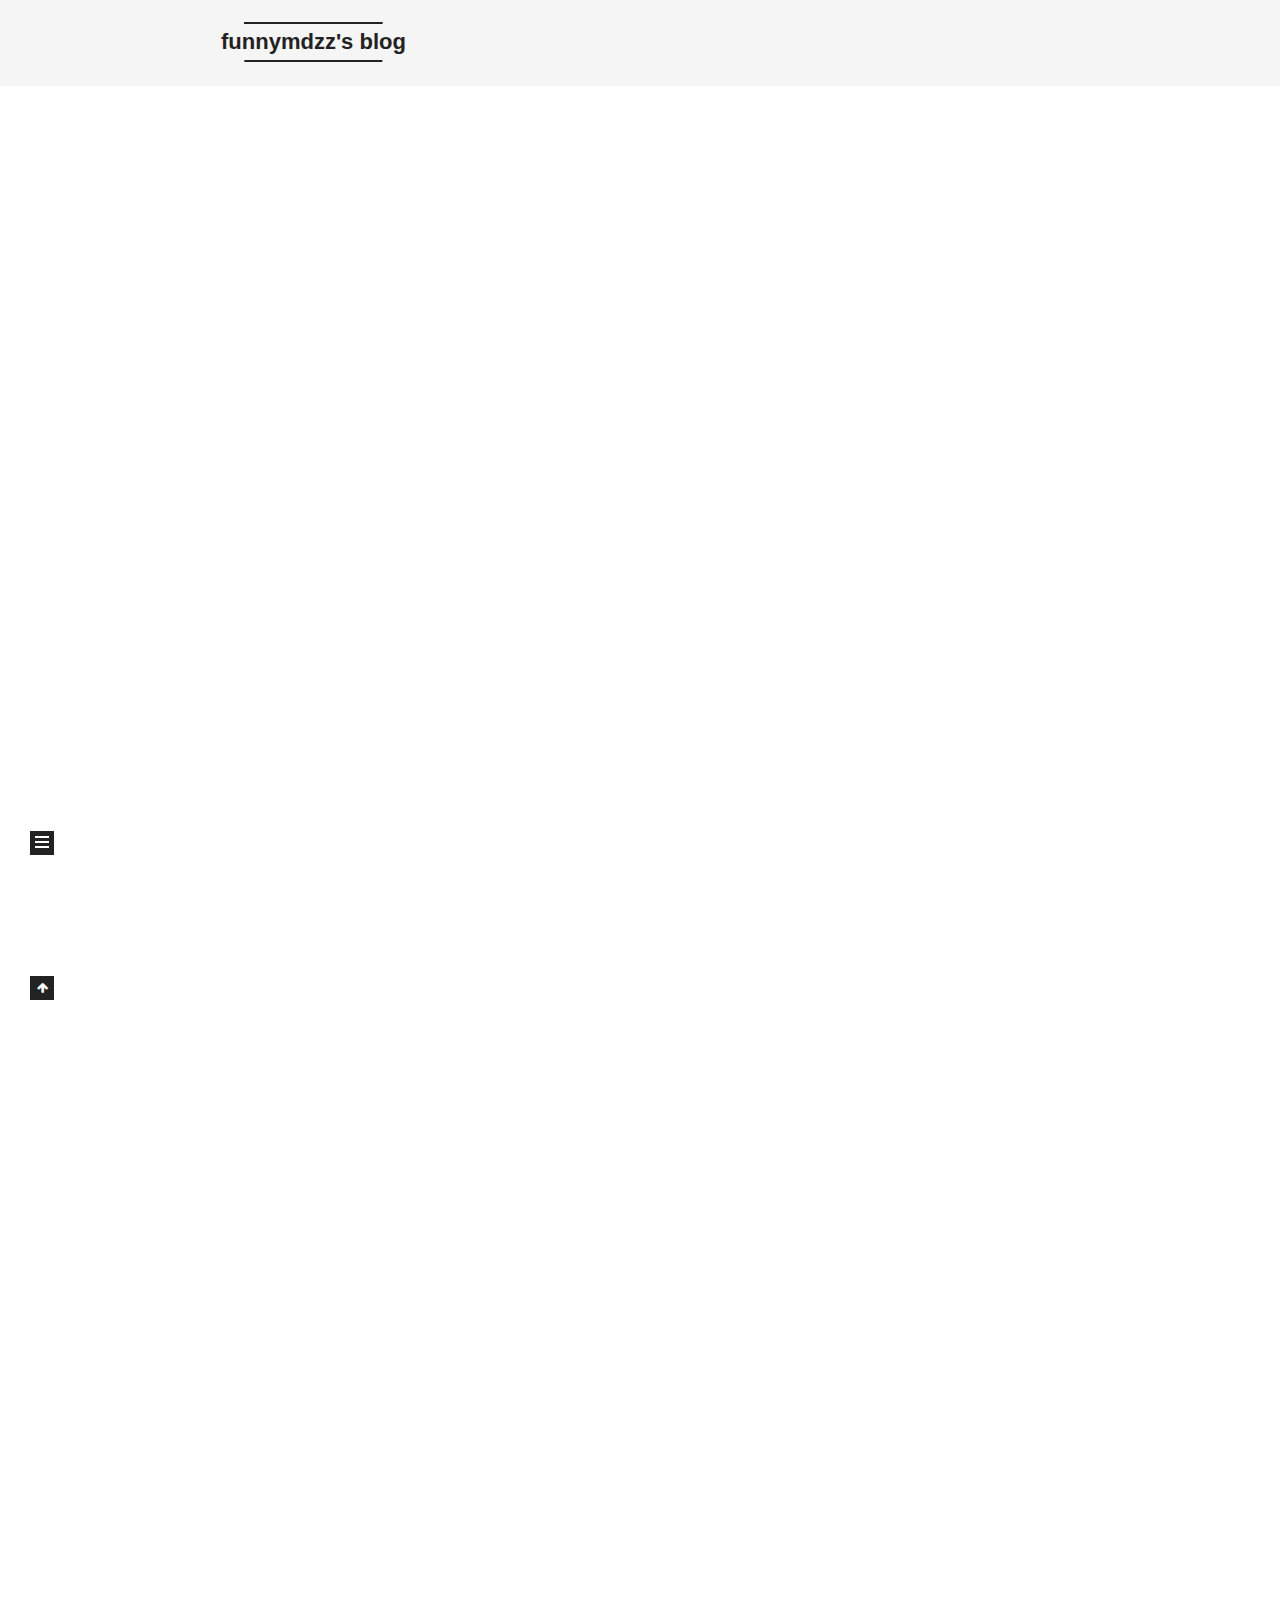
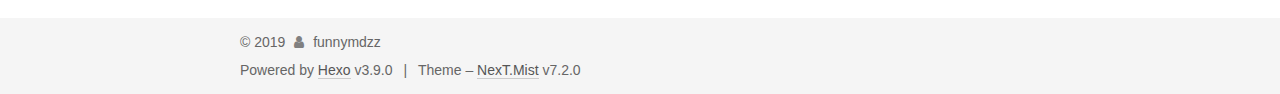
<file: index.html>
<!DOCTYPE html>












  


<html class="theme-next mist use-motion" lang>
<head><meta name="generator" content="Hexo 3.9.0">
  <meta charset="UTF-8">
<meta http-equiv="X-UA-Compatible" content="IE=edge">
<meta name="viewport" content="width=device-width, initial-scale=1, maximum-scale=2">
<meta name="theme-color" content="#222">












  <link rel="apple-touch-icon" sizes="180x180" href="/images/apple-touch-icon-next.png?v=7.2.0">


  <link rel="icon" type="image/png" sizes="32x32" href="/images/favicon-32x32-next.png?v=7.2.0">


  <link rel="icon" type="image/png" sizes="16x16" href="/images/favicon-16x16-next.png?v=7.2.0">


  <link rel="mask-icon" href="/images/logo.svg?v=7.2.0" color="#222">






<link rel="stylesheet" href="/css/main.css?v=7.2.0">






<link rel="stylesheet" href="/lib/font-awesome/css/font-awesome.min.css?v=4.7.0">








<script id="hexo.configurations">
  var NexT = window.NexT || {};
  var CONFIG = {
    root: '/',
    scheme: 'Mist',
    version: '7.2.0',
    sidebar: {"position":"left","display":"post","offset":12,"onmobile":false},
    back2top: {"enable":true,"sidebar":false,"scrollpercent":false},
    copycode: {"enable":false,"show_result":false,"style":null},
    fancybox: false,
    mediumzoom: false,
    lazyload: false,
    pangu: false,
    tabs: true,
    motion: {"enable":true,"async":false,"transition":{"post_block":"fadeIn","post_header":"slideDownIn","post_body":"slideDownIn","coll_header":"slideLeftIn","sidebar":"slideUpIn"}},
    algolia: {
      applicationID: '',
      apiKey: '',
      indexName: '',
      hits: {"per_page":10},
      labels: {"input_placeholder":"Search for Posts","hits_empty":"We didn't find any results for the search: ${query}","hits_stats":"${hits} results found in ${time} ms"}
    },
    translation: {
      copy_button: 'Copy',
      copy_success: 'Copied',
      copy_failure: 'Copy failed'
    }
  };
</script>

  <meta property="og:type" content="website">
<meta property="og:title" content="funnymdzz&#39;s blog">
<meta property="og:url" content="http://funnymdzz.ga/index.html">
<meta property="og:site_name" content="funnymdzz&#39;s blog">
<meta property="og:locale" content="default">
<meta name="twitter:card" content="summary">
<meta name="twitter:title" content="funnymdzz&#39;s blog">





  
  
  <link rel="canonical" href="http://funnymdzz.ga/">



<script id="page.configurations">
  CONFIG.page = {
    sidebar: "",
  };
</script>

  
  <title>funnymdzz's blog</title>
  












  <noscript>
  <style>
  .use-motion .motion-element,
  .use-motion .brand,
  .use-motion .menu-item,
  .sidebar-inner,
  .use-motion .post-block,
  .use-motion .pagination,
  .use-motion .comments,
  .use-motion .post-header,
  .use-motion .post-body,
  .use-motion .collection-title { opacity: initial; }

  .use-motion .logo,
  .use-motion .site-title,
  .use-motion .site-subtitle {
    opacity: initial;
    top: initial;
  }

  .use-motion .logo-line-before i { left: initial; }
  .use-motion .logo-line-after i { right: initial; }
  </style>
</noscript>

</head>

<body itemscope itemtype="http://schema.org/WebPage" lang="default">

  
  
    
  

  <div class="container sidebar-position-left 
  page-home">
    <div class="headband"></div>

    <header id="header" class="header" itemscope itemtype="http://schema.org/WPHeader">
      <div class="header-inner"><div class="site-brand-wrapper">
  <div class="site-meta">
    

    <div class="custom-logo-site-title">
      <a href="/" class="brand" rel="start">
        <span class="logo-line-before"><i></i></span>
        <span class="site-title">funnymdzz's blog</span>
        <span class="logo-line-after"><i></i></span>
      </a>
    </div>
    
      
        <p class="site-subtitle">boy♂next♂door</p>
      
    
    
  </div>

  <div class="site-nav-toggle">
    <button aria-label="Toggle navigation bar">
      <span class="btn-bar"></span>
      <span class="btn-bar"></span>
      <span class="btn-bar"></span>
    </button>
  </div>
</div>



<nav class="site-nav">
  
    <ul id="menu" class="menu">
      
        
        
        
          
          <li class="menu-item menu-item-home menu-item-active">

    
    
      
    

    

    <a href="/" rel="section"><i class="menu-item-icon fa fa-fw fa-home"></i> <br>Home</a>

  </li>
        
        
        
          
          <li class="menu-item menu-item-archives">

    
    
      
    

    

    <a href="/archives/" rel="section"><i class="menu-item-icon fa fa-fw fa-archive"></i> <br>Archives</a>

  </li>

      
      
    </ul>
  

  
    

  

  
</nav>



</div>
    </header>

    


    <main id="main" class="main">
      <div class="main-inner">
        <div class="content-wrap">
          
          <div id="content" class="content">
            
  <section id="posts" class="posts-expand">
    
      

  

  
  
  

  

  <article class="post post-type-normal" itemscope itemtype="http://schema.org/Article">
  
  
  
  <div class="post-block">
    <link itemprop="mainEntityOfPage" href="http://funnymdzz.ga/2019/07/25/bilibili/">

    <span hidden itemprop="author" itemscope itemtype="http://schema.org/Person">
      <meta itemprop="name" content="funnymdzz">
      <meta itemprop="description" content>
      <meta itemprop="image" content="/images/avatar.gif">
    </span>

    <span hidden itemprop="publisher" itemscope itemtype="http://schema.org/Organization">
      <meta itemprop="name" content="funnymdzz's blog">
    </span>

    
      <header class="post-header">

        
        
          <h1 class="post-title" itemprop="name headline">
                
                
                <a href="/2019/07/25/bilibili/" class="post-title-link" itemprop="url">bilibili</a>
              
            
          </h1>
        

        <div class="post-meta">

          
          
          

          
            <span class="post-meta-item">
              <span class="post-meta-item-icon">
                <i class="fa fa-calendar-o"></i>
              </span>
              
                <span class="post-meta-item-text">Posted on</span>
              

              
                
              

              <time title="Created: 2019-07-25 12:47:29 / Modified: 13:10:51" itemprop="dateCreated datePublished" datetime="2019-07-25T12:47:29+08:00">2019-07-25</time>
            </span>
          

          
            

            
          

          

          
            
            
          

          
          

          

          

          <br>
          

          

          

        </div>
      </header>
    

    
    
    
    <div class="post-body" itemprop="articleBody">

      
      

      
        
          
            <h1 id="屑-站-爆-破"><a href="#屑-站-爆-破" class="headerlink" title="屑 站 爆 破!"></a><strong>屑 站 爆 破!</strong></h1><p>B站上市以后 删除了很多的鬼畜视频（包括创价学会 兄♂贵 恶臭先辈等)甚至包括av23(蓝蓝路）av10492等镇站之宝 取而代之的是各种营销号 B站应该改名叫营销号站了<br>下面是一些被删去的鬼畜视频的补档<br>包含av10388 av11425 av23 av10492 pump♂it 蕉忍疾风传</p>
<p><a href="https://funnymdzz.github.io/dangerous_zone_of_bilibili" target="_blank" rel="noopener">https://funnymdzz.github.io/dangerous_zone_of_bilibili</a></p>

          
        
      
    </div>

    

    

    
    
    

    

    
      
    
    

    

    <footer class="post-footer">
      

      

      

      
      
        <div class="post-eof"></div>
      
    </footer>
  </div>
  
  
  
  </article>


    
      

  

  
  
  

  

  <article class="post post-type-normal" itemscope itemtype="http://schema.org/Article">
  
  
  
  <div class="post-block">
    <link itemprop="mainEntityOfPage" href="http://funnymdzz.ga/2019/07/25/hello-world/">

    <span hidden itemprop="author" itemscope itemtype="http://schema.org/Person">
      <meta itemprop="name" content="funnymdzz">
      <meta itemprop="description" content>
      <meta itemprop="image" content="/images/avatar.gif">
    </span>

    <span hidden itemprop="publisher" itemscope itemtype="http://schema.org/Organization">
      <meta itemprop="name" content="funnymdzz's blog">
    </span>

    
      <header class="post-header">

        
        
          <h1 class="post-title" itemprop="name headline">
                
                
                <a href="/2019/07/25/hello-world/" class="post-title-link" itemprop="url">Hello World</a>
              
            
          </h1>
        

        <div class="post-meta">

          
          
          

          
            <span class="post-meta-item">
              <span class="post-meta-item-icon">
                <i class="fa fa-calendar-o"></i>
              </span>
              
                <span class="post-meta-item-text">Posted on</span>
              

              
                
              

              <time title="Created: 2019-07-25 08:45:41" itemprop="dateCreated datePublished" datetime="2019-07-25T08:45:41+08:00">2019-07-25</time>
            </span>
          

          

          

          
            
            
          

          
          

          

          

          <br>
          

          

          

        </div>
      </header>
    

    
    
    
    <div class="post-body" itemprop="articleBody">

      
      

      
        
          
            <p>Welcome to <a href="https://hexo.io/" target="_blank" rel="noopener">Hexo</a>! This is your very first post. Check <a href="https://hexo.io/docs/" target="_blank" rel="noopener">documentation</a> for more info. If you get any problems when using Hexo, you can find the answer in <a href="https://hexo.io/docs/troubleshooting.html" target="_blank" rel="noopener">troubleshooting</a> or you can ask me on <a href="https://github.com/hexojs/hexo/issues" target="_blank" rel="noopener">GitHub</a>.</p>
<h2 id="Quick-Start"><a href="#Quick-Start" class="headerlink" title="Quick Start"></a>Quick Start</h2><h3 id="Create-a-new-post"><a href="#Create-a-new-post" class="headerlink" title="Create a new post"></a>Create a new post</h3><figure class="highlight bash"><table><tr><td class="gutter"><pre><span class="line">1</span><br></pre></td><td class="code"><pre><span class="line">$ hexo new <span class="string">"My New Post"</span></span><br></pre></td></tr></table></figure>

<p>More info: <a href="https://hexo.io/docs/writing.html" target="_blank" rel="noopener">Writing</a></p>
<h3 id="Run-server"><a href="#Run-server" class="headerlink" title="Run server"></a>Run server</h3><figure class="highlight bash"><table><tr><td class="gutter"><pre><span class="line">1</span><br></pre></td><td class="code"><pre><span class="line">$ hexo server</span><br></pre></td></tr></table></figure>

<p>More info: <a href="https://hexo.io/docs/server.html" target="_blank" rel="noopener">Server</a></p>
<h3 id="Generate-static-files"><a href="#Generate-static-files" class="headerlink" title="Generate static files"></a>Generate static files</h3><figure class="highlight bash"><table><tr><td class="gutter"><pre><span class="line">1</span><br></pre></td><td class="code"><pre><span class="line">$ hexo generate</span><br></pre></td></tr></table></figure>

<p>More info: <a href="https://hexo.io/docs/generating.html" target="_blank" rel="noopener">Generating</a></p>
<h3 id="Deploy-to-remote-sites"><a href="#Deploy-to-remote-sites" class="headerlink" title="Deploy to remote sites"></a>Deploy to remote sites</h3><figure class="highlight bash"><table><tr><td class="gutter"><pre><span class="line">1</span><br></pre></td><td class="code"><pre><span class="line">$ hexo deploy</span><br></pre></td></tr></table></figure>

<p>More info: <a href="https://hexo.io/docs/deployment.html" target="_blank" rel="noopener">Deployment</a></p>

          
        
      
    </div>

    

    

    
    
    

    

    
      
    
    

    

    <footer class="post-footer">
      

      

      

      
      
        <div class="post-eof"></div>
      
    </footer>
  </div>
  
  
  
  </article>


    
  </section>

  


          </div>
          

        </div>
        
          
  
  <div class="sidebar-toggle">
    <div class="sidebar-toggle-line-wrap">
      <span class="sidebar-toggle-line sidebar-toggle-line-first"></span>
      <span class="sidebar-toggle-line sidebar-toggle-line-middle"></span>
      <span class="sidebar-toggle-line sidebar-toggle-line-last"></span>
    </div>
  </div>

  <aside id="sidebar" class="sidebar">
    <div class="sidebar-inner">

      

      

      <div class="site-overview-wrap sidebar-panel sidebar-panel-active">
        <div class="site-overview">

          <div class="site-author motion-element" itemprop="author" itemscope itemtype="http://schema.org/Person">
  
  <p class="site-author-name" itemprop="name">funnymdzz</p>
  <div class="site-description motion-element" itemprop="description"></div>
</div>


  <nav class="site-state motion-element">
    
      <div class="site-state-item site-state-posts">
        
          <a href="/archives/">
        
          <span class="site-state-item-count">2</span>
          <span class="site-state-item-name">posts</span>
        </a>
      </div>
    

    

    
  </nav>













          
          
        </div>
      </div>

      

      

    </div>
  </aside>
  <div id="sidebar-dimmer"></div>


        
      </div>
    </main>

    <footer id="footer" class="footer">
      <div class="footer-inner">
        <div class="copyright">&copy; <span itemprop="copyrightYear">2019</span>
  <span class="with-love" id="animate">
    <i class="fa fa-user"></i>
  </span>
  <span class="author" itemprop="copyrightHolder">funnymdzz</span>

  

  
</div>


  <div class="powered-by">Powered by <a href="https://hexo.io" class="theme-link" rel="noopener" target="_blank">Hexo</a> v3.9.0</div>



  <span class="post-meta-divider">|</span>



  <div class="theme-info">Theme – <a href="https://theme-next.org" class="theme-link" rel="noopener" target="_blank">NexT.Mist</a> v7.2.0</div>




        








        
      </div>
    </footer>

    
      <div class="back-to-top">
        <i class="fa fa-arrow-up"></i>
        
      </div>
    

    

    

    

  </div>

  

<script>
  if (Object.prototype.toString.call(window.Promise) !== '[object Function]') {
    window.Promise = null;
  }
</script>
















  
  









  
  <script src="/lib/jquery/index.js?v=3.4.1"></script>

  
  <script src="/lib/velocity/velocity.min.js?v=1.2.1"></script>

  
  <script src="/lib/velocity/velocity.ui.min.js?v=1.2.1"></script>




  <script src="/js/utils.js?v=7.2.0"></script>

  <script src="/js/motion.js?v=7.2.0"></script>



  
  


  <script src="/js/schemes/muse.js?v=7.2.0"></script>




  

  <script src="/js/next-boot.js?v=7.2.0"></script>

  

  

  


  






























<script>
// GET RESPONSIVE HEIGHT PASSED FROM IFRAME

window.addEventListener("message", function(e) {
  var data = e.data;
  if ((typeof data === 'string') && (data.indexOf('ciu_embed') > -1)) {
    var featureID = data.split(':')[1];
    var height = data.split(':')[2];
    $(`iframe[data-feature=${featureID}]`).height(parseInt(height) + 30);
  }
}, false);
</script>








  

</body>
</html>
</file>
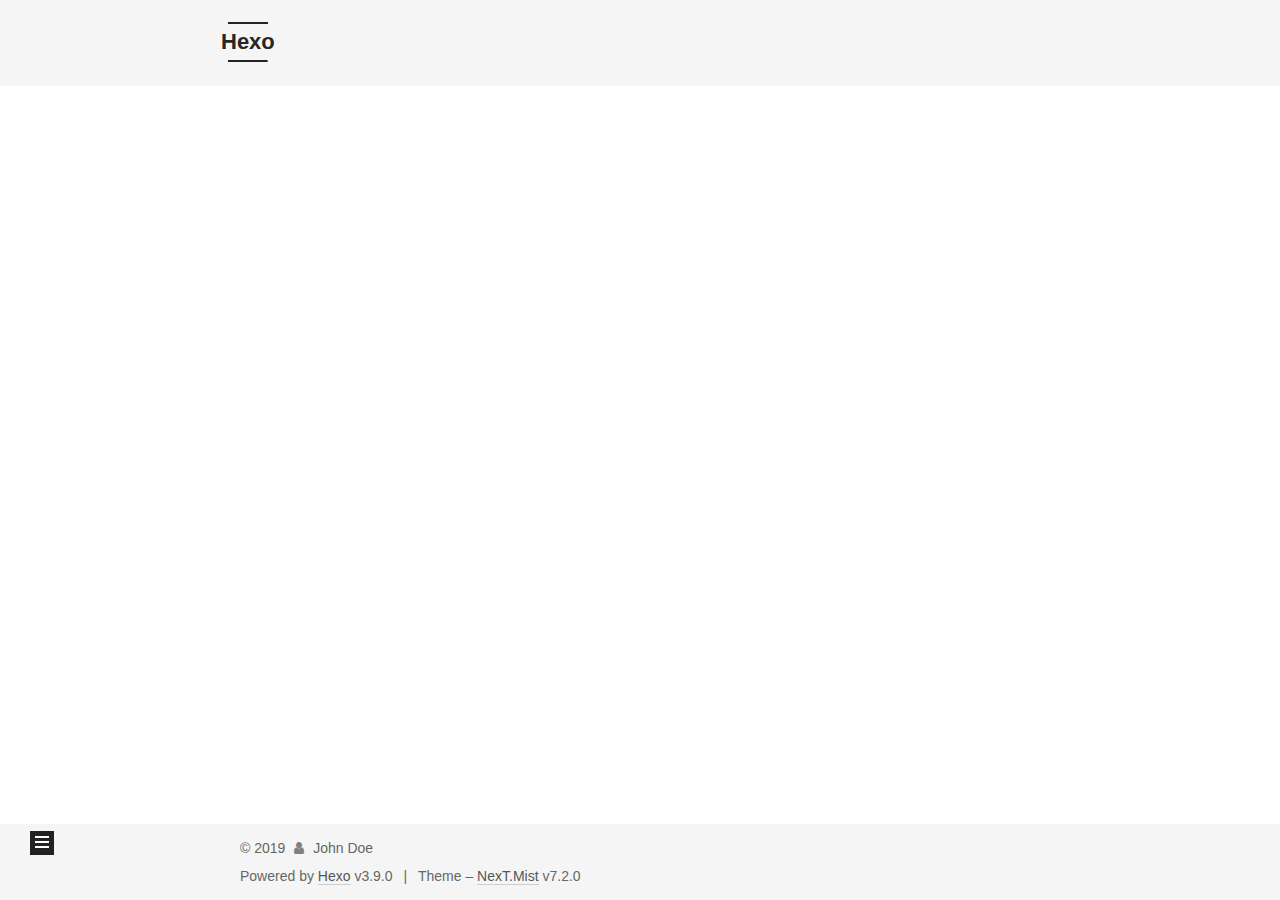
<file: archives/index.html>
<!DOCTYPE html>












  


<html class="theme-next mist use-motion" lang>
<head><meta name="generator" content="Hexo 3.9.0">
  <meta charset="UTF-8">
<meta http-equiv="X-UA-Compatible" content="IE=edge">
<meta name="viewport" content="width=device-width, initial-scale=1, maximum-scale=2">
<meta name="theme-color" content="#222">












  <link rel="apple-touch-icon" sizes="180x180" href="/images/apple-touch-icon-next.png?v=7.2.0">


  <link rel="icon" type="image/png" sizes="32x32" href="/images/favicon-32x32-next.png?v=7.2.0">


  <link rel="icon" type="image/png" sizes="16x16" href="/images/favicon-16x16-next.png?v=7.2.0">


  <link rel="mask-icon" href="/images/logo.svg?v=7.2.0" color="#222">






<link rel="stylesheet" href="/css/main.css?v=7.2.0">






<link rel="stylesheet" href="/lib/font-awesome/css/font-awesome.min.css?v=4.7.0">








<script id="hexo.configurations">
  var NexT = window.NexT || {};
  var CONFIG = {
    root: '/',
    scheme: 'Mist',
    version: '7.2.0',
    sidebar: {"position":"left","display":"post","offset":12,"onmobile":false},
    back2top: {"enable":true,"sidebar":false,"scrollpercent":false},
    copycode: {"enable":false,"show_result":false,"style":null},
    fancybox: false,
    mediumzoom: false,
    lazyload: false,
    pangu: false,
    tabs: true,
    motion: {"enable":true,"async":false,"transition":{"post_block":"fadeIn","post_header":"slideDownIn","post_body":"slideDownIn","coll_header":"slideLeftIn","sidebar":"slideUpIn"}},
    algolia: {
      applicationID: '',
      apiKey: '',
      indexName: '',
      hits: {"per_page":10},
      labels: {"input_placeholder":"Search for Posts","hits_empty":"We didn't find any results for the search: ${query}","hits_stats":"${hits} results found in ${time} ms"}
    },
    translation: {
      copy_button: 'Copy',
      copy_success: 'Copied',
      copy_failure: 'Copy failed'
    }
  };
</script>

  <meta property="og:type" content="website">
<meta property="og:title" content="Hexo">
<meta property="og:url" content="http://yoursite.com/archives/index.html">
<meta property="og:site_name" content="Hexo">
<meta property="og:locale" content="default">
<meta name="twitter:card" content="summary">
<meta name="twitter:title" content="Hexo">





  
  
  <link rel="canonical" href="http://yoursite.com/archives/">



<script id="page.configurations">
  CONFIG.page = {
    sidebar: "",
  };
</script>

  
  <title>Archive | Hexo</title>
  












  <noscript>
  <style>
  .use-motion .motion-element,
  .use-motion .brand,
  .use-motion .menu-item,
  .sidebar-inner,
  .use-motion .post-block,
  .use-motion .pagination,
  .use-motion .comments,
  .use-motion .post-header,
  .use-motion .post-body,
  .use-motion .collection-title { opacity: initial; }

  .use-motion .logo,
  .use-motion .site-title,
  .use-motion .site-subtitle {
    opacity: initial;
    top: initial;
  }

  .use-motion .logo-line-before i { left: initial; }
  .use-motion .logo-line-after i { right: initial; }
  </style>
</noscript>

</head>

<body itemscope itemtype="http://schema.org/WebPage" lang="default">

  
  
    
  

  <div class="container sidebar-position-left page-archive">
    <div class="headband"></div>

    <header id="header" class="header" itemscope itemtype="http://schema.org/WPHeader">
      <div class="header-inner"><div class="site-brand-wrapper">
  <div class="site-meta">
    

    <div class="custom-logo-site-title">
      <a href="/" class="brand" rel="start">
        <span class="logo-line-before"><i></i></span>
        <span class="site-title">Hexo</span>
        <span class="logo-line-after"><i></i></span>
      </a>
    </div>
    
    
  </div>

  <div class="site-nav-toggle">
    <button aria-label="Toggle navigation bar">
      <span class="btn-bar"></span>
      <span class="btn-bar"></span>
      <span class="btn-bar"></span>
    </button>
  </div>
</div>



<nav class="site-nav">
  
    <ul id="menu" class="menu">
      
        
        
        
          
          <li class="menu-item menu-item-home">

    
    
      
    

    

    <a href="/" rel="section"><i class="menu-item-icon fa fa-fw fa-home"></i> <br>Home</a>

  </li>
        
        
        
          
          <li class="menu-item menu-item-archives menu-item-active">

    
    
      
    

    

    <a href="/archives/" rel="section"><i class="menu-item-icon fa fa-fw fa-archive"></i> <br>Archives</a>

  </li>

      
      
    </ul>
  

  
    

    
    
      
      
    
      
      
    
    

  


  

  
</nav>



</div>
    </header>

    


    <main id="main" class="main">
      <div class="main-inner">
        <div class="content-wrap">
          
          <div id="content" class="content">
            

  
  
  
  <div class="post-block archive">
    <div id="posts" class="posts-collapse">
      <span class="archive-move-on"></span>

      
      <span class="archive-page-counter">
        
        
        
          
        
        Um..! 1 post. Keep on posting.
      </span>
      

      

        
        
        

        
          
          <div class="collection-title">
            <h1 class="archive-year" id="archive-year-2019">2019</h1>
          </div>
        
        

        

  <article class="post post-type-normal" itemscope itemtype="http://schema.org/Article">
    <header class="post-header">

      <h2 class="post-title">
        
          <a class="post-title-link" href="/2019/07/25/hello-world/" itemprop="url">
            
              <span itemprop="name">Hello World</span>
            
          </a>
        
      </h2>

      <div class="post-meta">
        <time class="post-time" itemprop="dateCreated" datetime="2019-07-25T08:45:41+08:00" content="2019-07-25">
          07-25
        </time>
      </div>

    </header>
  </article>



      

    </div>
  </div>
  
  
  

  



          </div>
          

        </div>
        
          
  
  <div class="sidebar-toggle">
    <div class="sidebar-toggle-line-wrap">
      <span class="sidebar-toggle-line sidebar-toggle-line-first"></span>
      <span class="sidebar-toggle-line sidebar-toggle-line-middle"></span>
      <span class="sidebar-toggle-line sidebar-toggle-line-last"></span>
    </div>
  </div>

  <aside id="sidebar" class="sidebar">
    <div class="sidebar-inner">

      

      

      <div class="site-overview-wrap sidebar-panel sidebar-panel-active">
        <div class="site-overview">

          <div class="site-author motion-element" itemprop="author" itemscope itemtype="http://schema.org/Person">
  
  <p class="site-author-name" itemprop="name">John Doe</p>
  <div class="site-description motion-element" itemprop="description"></div>
</div>


  <nav class="site-state motion-element">
    
      <div class="site-state-item site-state-posts">
        
          <a href="/archives/">
        
          <span class="site-state-item-count">1</span>
          <span class="site-state-item-name">posts</span>
        </a>
      </div>
    

    

    
  </nav>













          
          
        </div>
      </div>

      

      

    </div>
  </aside>
  <div id="sidebar-dimmer"></div>


        
      </div>
    </main>

    <footer id="footer" class="footer">
      <div class="footer-inner">
        <div class="copyright">&copy; <span itemprop="copyrightYear">2019</span>
  <span class="with-love" id="animate">
    <i class="fa fa-user"></i>
  </span>
  <span class="author" itemprop="copyrightHolder">John Doe</span>

  

  
</div>


  <div class="powered-by">Powered by <a href="https://hexo.io" class="theme-link" rel="noopener" target="_blank">Hexo</a> v3.9.0</div>



  <span class="post-meta-divider">|</span>



  <div class="theme-info">Theme – <a href="https://theme-next.org" class="theme-link" rel="noopener" target="_blank">NexT.Mist</a> v7.2.0</div>




        








        
      </div>
    </footer>

    
      <div class="back-to-top">
        <i class="fa fa-arrow-up"></i>
        
      </div>
    

    

    

    

  </div>

  

<script>
  if (Object.prototype.toString.call(window.Promise) !== '[object Function]') {
    window.Promise = null;
  }
</script>
















  
  









  
  <script src="/lib/jquery/index.js?v=3.4.1"></script>

  
  <script src="/lib/velocity/velocity.min.js?v=1.2.1"></script>

  
  <script src="/lib/velocity/velocity.ui.min.js?v=1.2.1"></script>




  <script src="/js/utils.js?v=7.2.0"></script>

  <script src="/js/motion.js?v=7.2.0"></script>



  
  


  <script src="/js/schemes/muse.js?v=7.2.0"></script>




  

  <script src="/js/next-boot.js?v=7.2.0"></script>

  

  

  


  






























<script>
// GET RESPONSIVE HEIGHT PASSED FROM IFRAME

window.addEventListener("message", function(e) {
  var data = e.data;
  if ((typeof data === 'string') && (data.indexOf('ciu_embed') > -1)) {
    var featureID = data.split(':')[1];
    var height = data.split(':')[2];
    $(`iframe[data-feature=${featureID}]`).height(parseInt(height) + 30);
  }
}, false);
</script>








  

</body>
</html>
</file>
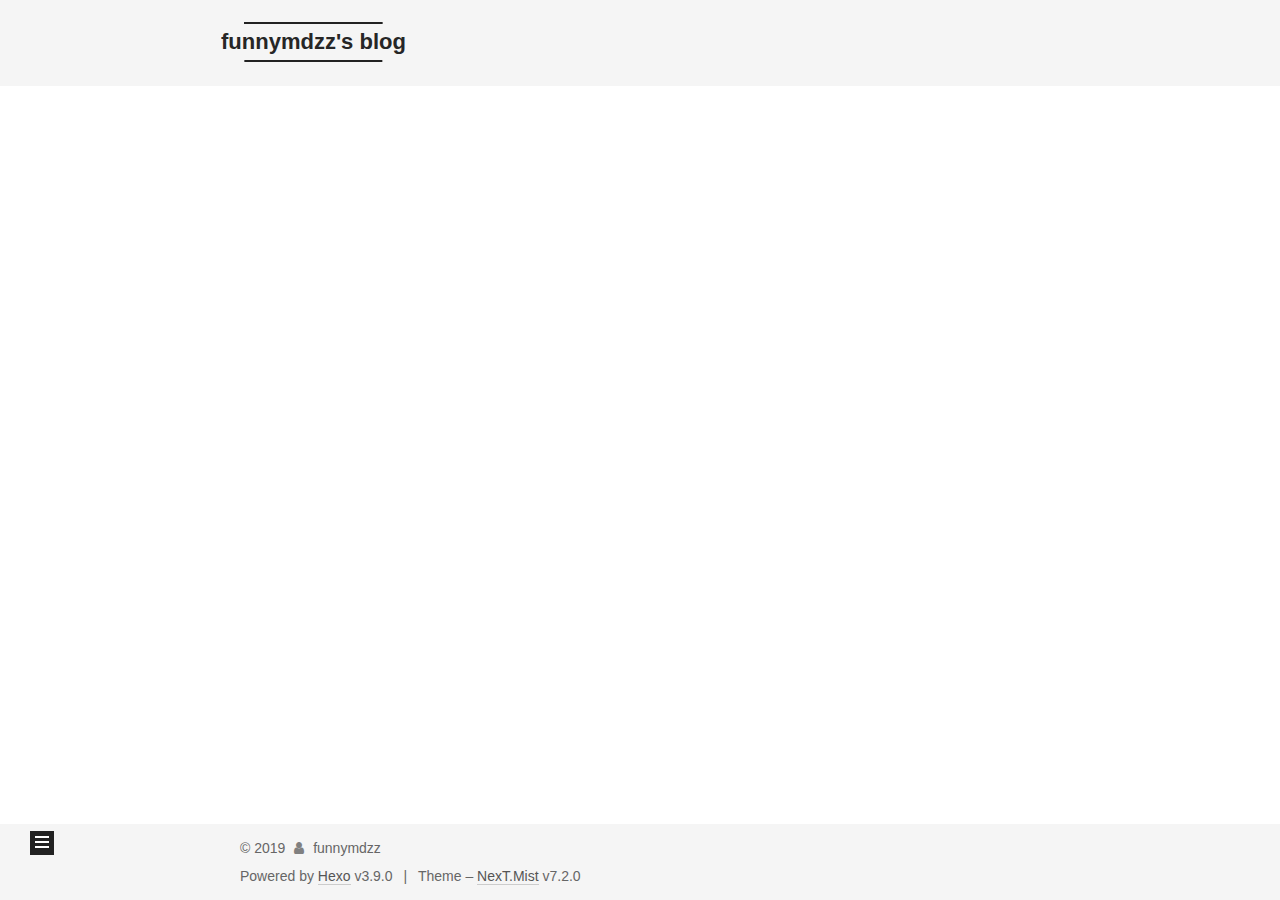
<file: archives/2019/index.html>
<!DOCTYPE html>












  


<html class="theme-next mist use-motion" lang>
<head><meta name="generator" content="Hexo 3.9.0">
  <meta charset="UTF-8">
<meta http-equiv="X-UA-Compatible" content="IE=edge">
<meta name="viewport" content="width=device-width, initial-scale=1, maximum-scale=2">
<meta name="theme-color" content="#222">












  <link rel="apple-touch-icon" sizes="180x180" href="/images/apple-touch-icon-next.png?v=7.2.0">


  <link rel="icon" type="image/png" sizes="32x32" href="/images/favicon-32x32-next.png?v=7.2.0">


  <link rel="icon" type="image/png" sizes="16x16" href="/images/favicon-16x16-next.png?v=7.2.0">


  <link rel="mask-icon" href="/images/logo.svg?v=7.2.0" color="#222">






<link rel="stylesheet" href="/css/main.css?v=7.2.0">






<link rel="stylesheet" href="/lib/font-awesome/css/font-awesome.min.css?v=4.7.0">








<script id="hexo.configurations">
  var NexT = window.NexT || {};
  var CONFIG = {
    root: '/',
    scheme: 'Mist',
    version: '7.2.0',
    sidebar: {"position":"left","display":"post","offset":12,"onmobile":false},
    back2top: {"enable":true,"sidebar":false,"scrollpercent":false},
    copycode: {"enable":false,"show_result":false,"style":null},
    fancybox: false,
    mediumzoom: false,
    lazyload: false,
    pangu: false,
    tabs: true,
    motion: {"enable":true,"async":false,"transition":{"post_block":"fadeIn","post_header":"slideDownIn","post_body":"slideDownIn","coll_header":"slideLeftIn","sidebar":"slideUpIn"}},
    algolia: {
      applicationID: '',
      apiKey: '',
      indexName: '',
      hits: {"per_page":10},
      labels: {"input_placeholder":"Search for Posts","hits_empty":"We didn't find any results for the search: ${query}","hits_stats":"${hits} results found in ${time} ms"}
    },
    translation: {
      copy_button: 'Copy',
      copy_success: 'Copied',
      copy_failure: 'Copy failed'
    }
  };
</script>

  <meta property="og:type" content="website">
<meta property="og:title" content="funnymdzz&#39;s blog">
<meta property="og:url" content="http://funnymdzz.ga/archives/2019/index.html">
<meta property="og:site_name" content="funnymdzz&#39;s blog">
<meta property="og:locale" content="default">
<meta name="twitter:card" content="summary">
<meta name="twitter:title" content="funnymdzz&#39;s blog">





  
  
  <link rel="canonical" href="http://funnymdzz.ga/archives/2019/">



<script id="page.configurations">
  CONFIG.page = {
    sidebar: "",
  };
</script>

  
  <title>Archive | funnymdzz's blog</title>
  












  <noscript>
  <style>
  .use-motion .motion-element,
  .use-motion .brand,
  .use-motion .menu-item,
  .sidebar-inner,
  .use-motion .post-block,
  .use-motion .pagination,
  .use-motion .comments,
  .use-motion .post-header,
  .use-motion .post-body,
  .use-motion .collection-title { opacity: initial; }

  .use-motion .logo,
  .use-motion .site-title,
  .use-motion .site-subtitle {
    opacity: initial;
    top: initial;
  }

  .use-motion .logo-line-before i { left: initial; }
  .use-motion .logo-line-after i { right: initial; }
  </style>
</noscript>

</head>

<body itemscope itemtype="http://schema.org/WebPage" lang="default">

  
  
    
  

  <div class="container sidebar-position-left page-archive">
    <div class="headband"></div>

    <header id="header" class="header" itemscope itemtype="http://schema.org/WPHeader">
      <div class="header-inner"><div class="site-brand-wrapper">
  <div class="site-meta">
    

    <div class="custom-logo-site-title">
      <a href="/" class="brand" rel="start">
        <span class="logo-line-before"><i></i></span>
        <span class="site-title">funnymdzz's blog</span>
        <span class="logo-line-after"><i></i></span>
      </a>
    </div>
    
      
        <p class="site-subtitle">boy♂next♂door</p>
      
    
    
  </div>

  <div class="site-nav-toggle">
    <button aria-label="Toggle navigation bar">
      <span class="btn-bar"></span>
      <span class="btn-bar"></span>
      <span class="btn-bar"></span>
    </button>
  </div>
</div>



<nav class="site-nav">
  
    <ul id="menu" class="menu">
      
        
        
        
          
          <li class="menu-item menu-item-home">

    
    
      
    

    

    <a href="/" rel="section"><i class="menu-item-icon fa fa-fw fa-home"></i> <br>Home</a>

  </li>
        
        
        
          
          <li class="menu-item menu-item-archives menu-item-active">

    
    
      
    

    

    <a href="/archives/" rel="section"><i class="menu-item-icon fa fa-fw fa-archive"></i> <br>Archives</a>

  </li>

      
      
    </ul>
  

  
    

    
    
      
      
    
      
      
    
    

  


  

  
</nav>



</div>
    </header>

    


    <main id="main" class="main">
      <div class="main-inner">
        <div class="content-wrap">
          
          <div id="content" class="content">
            

  
  
  
  <div class="post-block archive">
    <div id="posts" class="posts-collapse">
      <span class="archive-move-on"></span>

      
      <span class="archive-page-counter">
        
        
        
          
        
        Um..! 2 posts in total. Keep on posting.
      </span>
      

      

        
        
        

        
          
          <div class="collection-title">
            <h1 class="archive-year" id="archive-year-2019">2019</h1>
          </div>
        
        

        

  <article class="post post-type-normal" itemscope itemtype="http://schema.org/Article">
    <header class="post-header">

      <h2 class="post-title">
        
          <a class="post-title-link" href="/2019/07/25/bilibili/" itemprop="url">
            
              <span itemprop="name">bilibili</span>
            
          </a>
        
      </h2>

      <div class="post-meta">
        <time class="post-time" itemprop="dateCreated" datetime="2019-07-25T12:47:29+08:00" content="2019-07-25">
          07-25
        </time>
      </div>

    </header>
  </article>



      

        
        
        

        
        

        

  <article class="post post-type-normal" itemscope itemtype="http://schema.org/Article">
    <header class="post-header">

      <h2 class="post-title">
        
          <a class="post-title-link" href="/2019/07/25/hello-world/" itemprop="url">
            
              <span itemprop="name">Hello World</span>
            
          </a>
        
      </h2>

      <div class="post-meta">
        <time class="post-time" itemprop="dateCreated" datetime="2019-07-25T08:45:41+08:00" content="2019-07-25">
          07-25
        </time>
      </div>

    </header>
  </article>



      

    </div>
  </div>
  
  
  

  



          </div>
          

        </div>
        
          
  
  <div class="sidebar-toggle">
    <div class="sidebar-toggle-line-wrap">
      <span class="sidebar-toggle-line sidebar-toggle-line-first"></span>
      <span class="sidebar-toggle-line sidebar-toggle-line-middle"></span>
      <span class="sidebar-toggle-line sidebar-toggle-line-last"></span>
    </div>
  </div>

  <aside id="sidebar" class="sidebar">
    <div class="sidebar-inner">

      

      

      <div class="site-overview-wrap sidebar-panel sidebar-panel-active">
        <div class="site-overview">

          <div class="site-author motion-element" itemprop="author" itemscope itemtype="http://schema.org/Person">
  
  <p class="site-author-name" itemprop="name">funnymdzz</p>
  <div class="site-description motion-element" itemprop="description"></div>
</div>


  <nav class="site-state motion-element">
    
      <div class="site-state-item site-state-posts">
        
          <a href="/archives/">
        
          <span class="site-state-item-count">2</span>
          <span class="site-state-item-name">posts</span>
        </a>
      </div>
    

    

    
  </nav>













          
          
        </div>
      </div>

      

      

    </div>
  </aside>
  <div id="sidebar-dimmer"></div>


        
      </div>
    </main>

    <footer id="footer" class="footer">
      <div class="footer-inner">
        <div class="copyright">&copy; <span itemprop="copyrightYear">2019</span>
  <span class="with-love" id="animate">
    <i class="fa fa-user"></i>
  </span>
  <span class="author" itemprop="copyrightHolder">funnymdzz</span>

  

  
</div>


  <div class="powered-by">Powered by <a href="https://hexo.io" class="theme-link" rel="noopener" target="_blank">Hexo</a> v3.9.0</div>



  <span class="post-meta-divider">|</span>



  <div class="theme-info">Theme – <a href="https://theme-next.org" class="theme-link" rel="noopener" target="_blank">NexT.Mist</a> v7.2.0</div>




        








        
      </div>
    </footer>

    
      <div class="back-to-top">
        <i class="fa fa-arrow-up"></i>
        
      </div>
    

    

    

    

  </div>

  

<script>
  if (Object.prototype.toString.call(window.Promise) !== '[object Function]') {
    window.Promise = null;
  }
</script>
















  
  









  
  <script src="/lib/jquery/index.js?v=3.4.1"></script>

  
  <script src="/lib/velocity/velocity.min.js?v=1.2.1"></script>

  
  <script src="/lib/velocity/velocity.ui.min.js?v=1.2.1"></script>




  <script src="/js/utils.js?v=7.2.0"></script>

  <script src="/js/motion.js?v=7.2.0"></script>



  
  


  <script src="/js/schemes/muse.js?v=7.2.0"></script>




  

  <script src="/js/next-boot.js?v=7.2.0"></script>

  

  

  


  






























<script>
// GET RESPONSIVE HEIGHT PASSED FROM IFRAME

window.addEventListener("message", function(e) {
  var data = e.data;
  if ((typeof data === 'string') && (data.indexOf('ciu_embed') > -1)) {
    var featureID = data.split(':')[1];
    var height = data.split(':')[2];
    $(`iframe[data-feature=${featureID}]`).height(parseInt(height) + 30);
  }
}, false);
</script>








  

</body>
</html>
</file>
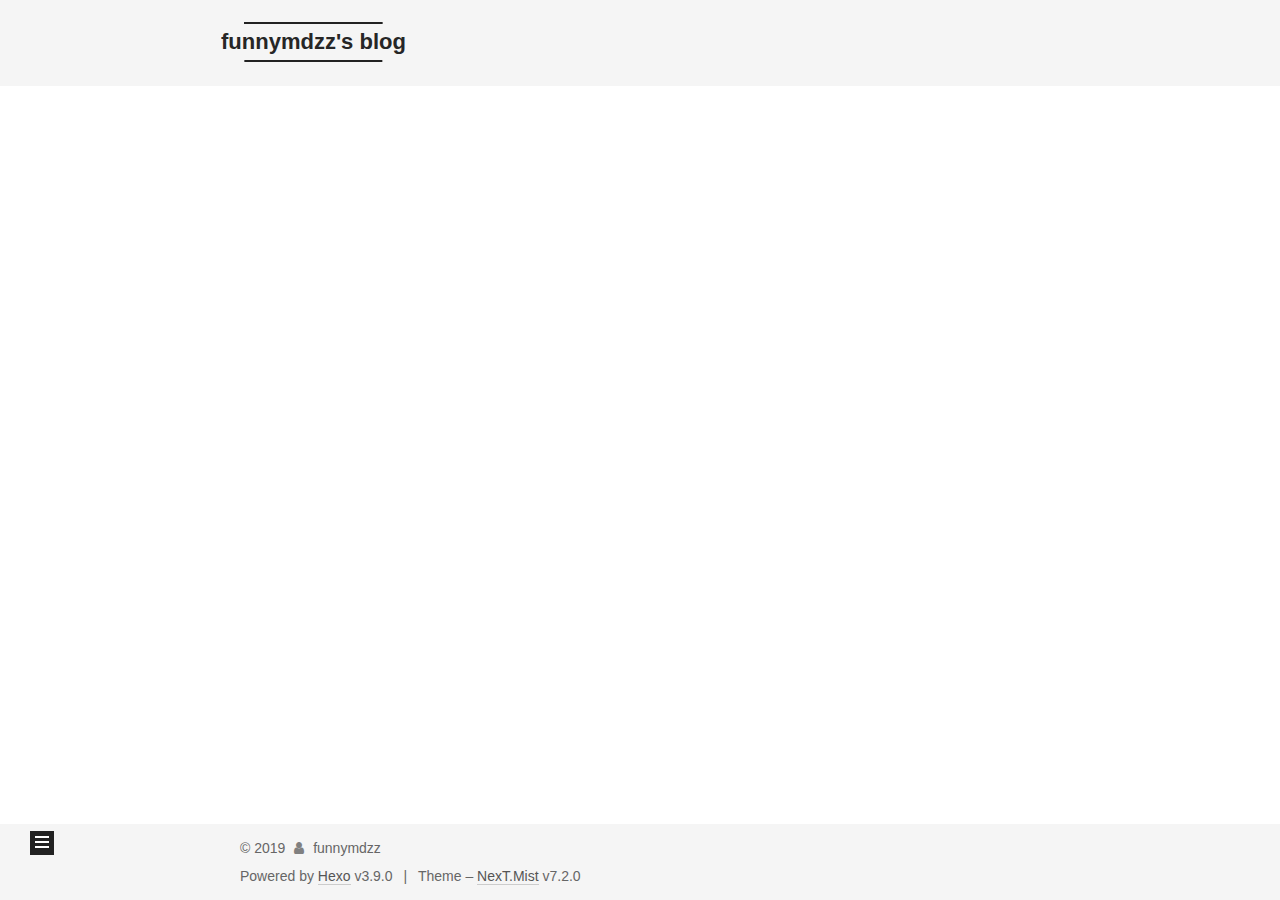
<file: archives/2019/07/index.html>
<!DOCTYPE html>












  


<html class="theme-next mist use-motion" lang>
<head><meta name="generator" content="Hexo 3.9.0">
  <meta charset="UTF-8">
<meta http-equiv="X-UA-Compatible" content="IE=edge">
<meta name="viewport" content="width=device-width, initial-scale=1, maximum-scale=2">
<meta name="theme-color" content="#222">












  <link rel="apple-touch-icon" sizes="180x180" href="/images/apple-touch-icon-next.png?v=7.2.0">


  <link rel="icon" type="image/png" sizes="32x32" href="/images/favicon-32x32-next.png?v=7.2.0">


  <link rel="icon" type="image/png" sizes="16x16" href="/images/favicon-16x16-next.png?v=7.2.0">


  <link rel="mask-icon" href="/images/logo.svg?v=7.2.0" color="#222">






<link rel="stylesheet" href="/css/main.css?v=7.2.0">






<link rel="stylesheet" href="/lib/font-awesome/css/font-awesome.min.css?v=4.7.0">








<script id="hexo.configurations">
  var NexT = window.NexT || {};
  var CONFIG = {
    root: '/',
    scheme: 'Mist',
    version: '7.2.0',
    sidebar: {"position":"left","display":"post","offset":12,"onmobile":false},
    back2top: {"enable":true,"sidebar":false,"scrollpercent":false},
    copycode: {"enable":false,"show_result":false,"style":null},
    fancybox: false,
    mediumzoom: false,
    lazyload: false,
    pangu: false,
    tabs: true,
    motion: {"enable":true,"async":false,"transition":{"post_block":"fadeIn","post_header":"slideDownIn","post_body":"slideDownIn","coll_header":"slideLeftIn","sidebar":"slideUpIn"}},
    algolia: {
      applicationID: '',
      apiKey: '',
      indexName: '',
      hits: {"per_page":10},
      labels: {"input_placeholder":"Search for Posts","hits_empty":"We didn't find any results for the search: ${query}","hits_stats":"${hits} results found in ${time} ms"}
    },
    translation: {
      copy_button: 'Copy',
      copy_success: 'Copied',
      copy_failure: 'Copy failed'
    }
  };
</script>

  <meta property="og:type" content="website">
<meta property="og:title" content="funnymdzz&#39;s blog">
<meta property="og:url" content="http://funnymdzz.ga/archives/2019/07/index.html">
<meta property="og:site_name" content="funnymdzz&#39;s blog">
<meta property="og:locale" content="default">
<meta name="twitter:card" content="summary">
<meta name="twitter:title" content="funnymdzz&#39;s blog">





  
  
  <link rel="canonical" href="http://funnymdzz.ga/archives/2019/07/">



<script id="page.configurations">
  CONFIG.page = {
    sidebar: "",
  };
</script>

  
  <title>Archive | funnymdzz's blog</title>
  












  <noscript>
  <style>
  .use-motion .motion-element,
  .use-motion .brand,
  .use-motion .menu-item,
  .sidebar-inner,
  .use-motion .post-block,
  .use-motion .pagination,
  .use-motion .comments,
  .use-motion .post-header,
  .use-motion .post-body,
  .use-motion .collection-title { opacity: initial; }

  .use-motion .logo,
  .use-motion .site-title,
  .use-motion .site-subtitle {
    opacity: initial;
    top: initial;
  }

  .use-motion .logo-line-before i { left: initial; }
  .use-motion .logo-line-after i { right: initial; }
  </style>
</noscript>

</head>

<body itemscope itemtype="http://schema.org/WebPage" lang="default">

  
  
    
  

  <div class="container sidebar-position-left page-archive">
    <div class="headband"></div>

    <header id="header" class="header" itemscope itemtype="http://schema.org/WPHeader">
      <div class="header-inner"><div class="site-brand-wrapper">
  <div class="site-meta">
    

    <div class="custom-logo-site-title">
      <a href="/" class="brand" rel="start">
        <span class="logo-line-before"><i></i></span>
        <span class="site-title">funnymdzz's blog</span>
        <span class="logo-line-after"><i></i></span>
      </a>
    </div>
    
      
        <p class="site-subtitle">boy♂next♂door</p>
      
    
    
  </div>

  <div class="site-nav-toggle">
    <button aria-label="Toggle navigation bar">
      <span class="btn-bar"></span>
      <span class="btn-bar"></span>
      <span class="btn-bar"></span>
    </button>
  </div>
</div>



<nav class="site-nav">
  
    <ul id="menu" class="menu">
      
        
        
        
          
          <li class="menu-item menu-item-home">

    
    
      
    

    

    <a href="/" rel="section"><i class="menu-item-icon fa fa-fw fa-home"></i> <br>Home</a>

  </li>
        
        
        
          
          <li class="menu-item menu-item-archives menu-item-active">

    
    
      
    

    

    <a href="/archives/" rel="section"><i class="menu-item-icon fa fa-fw fa-archive"></i> <br>Archives</a>

  </li>

      
      
    </ul>
  

  
    

    
    
      
      
    
      
      
    
    

  


  

  
</nav>



</div>
    </header>

    


    <main id="main" class="main">
      <div class="main-inner">
        <div class="content-wrap">
          
          <div id="content" class="content">
            

  
  
  
  <div class="post-block archive">
    <div id="posts" class="posts-collapse">
      <span class="archive-move-on"></span>

      
      <span class="archive-page-counter">
        
        
        
          
        
        Um..! 2 posts in total. Keep on posting.
      </span>
      

      

        
        
        

        
          
          <div class="collection-title">
            <h1 class="archive-year" id="archive-year-2019">2019</h1>
          </div>
        
        

        

  <article class="post post-type-normal" itemscope itemtype="http://schema.org/Article">
    <header class="post-header">

      <h2 class="post-title">
        
          <a class="post-title-link" href="/2019/07/25/bilibili/" itemprop="url">
            
              <span itemprop="name">bilibili</span>
            
          </a>
        
      </h2>

      <div class="post-meta">
        <time class="post-time" itemprop="dateCreated" datetime="2019-07-25T12:47:29+08:00" content="2019-07-25">
          07-25
        </time>
      </div>

    </header>
  </article>



      

        
        
        

        
        

        

  <article class="post post-type-normal" itemscope itemtype="http://schema.org/Article">
    <header class="post-header">

      <h2 class="post-title">
        
          <a class="post-title-link" href="/2019/07/25/hello-world/" itemprop="url">
            
              <span itemprop="name">Hello World</span>
            
          </a>
        
      </h2>

      <div class="post-meta">
        <time class="post-time" itemprop="dateCreated" datetime="2019-07-25T08:45:41+08:00" content="2019-07-25">
          07-25
        </time>
      </div>

    </header>
  </article>



      

    </div>
  </div>
  
  
  

  



          </div>
          

        </div>
        
          
  
  <div class="sidebar-toggle">
    <div class="sidebar-toggle-line-wrap">
      <span class="sidebar-toggle-line sidebar-toggle-line-first"></span>
      <span class="sidebar-toggle-line sidebar-toggle-line-middle"></span>
      <span class="sidebar-toggle-line sidebar-toggle-line-last"></span>
    </div>
  </div>

  <aside id="sidebar" class="sidebar">
    <div class="sidebar-inner">

      

      

      <div class="site-overview-wrap sidebar-panel sidebar-panel-active">
        <div class="site-overview">

          <div class="site-author motion-element" itemprop="author" itemscope itemtype="http://schema.org/Person">
  
  <p class="site-author-name" itemprop="name">funnymdzz</p>
  <div class="site-description motion-element" itemprop="description"></div>
</div>


  <nav class="site-state motion-element">
    
      <div class="site-state-item site-state-posts">
        
          <a href="/archives/">
        
          <span class="site-state-item-count">2</span>
          <span class="site-state-item-name">posts</span>
        </a>
      </div>
    

    

    
  </nav>













          
          
        </div>
      </div>

      

      

    </div>
  </aside>
  <div id="sidebar-dimmer"></div>


        
      </div>
    </main>

    <footer id="footer" class="footer">
      <div class="footer-inner">
        <div class="copyright">&copy; <span itemprop="copyrightYear">2019</span>
  <span class="with-love" id="animate">
    <i class="fa fa-user"></i>
  </span>
  <span class="author" itemprop="copyrightHolder">funnymdzz</span>

  

  
</div>


  <div class="powered-by">Powered by <a href="https://hexo.io" class="theme-link" rel="noopener" target="_blank">Hexo</a> v3.9.0</div>



  <span class="post-meta-divider">|</span>



  <div class="theme-info">Theme – <a href="https://theme-next.org" class="theme-link" rel="noopener" target="_blank">NexT.Mist</a> v7.2.0</div>




        








        
      </div>
    </footer>

    
      <div class="back-to-top">
        <i class="fa fa-arrow-up"></i>
        
      </div>
    

    

    

    

  </div>

  

<script>
  if (Object.prototype.toString.call(window.Promise) !== '[object Function]') {
    window.Promise = null;
  }
</script>
















  
  









  
  <script src="/lib/jquery/index.js?v=3.4.1"></script>

  
  <script src="/lib/velocity/velocity.min.js?v=1.2.1"></script>

  
  <script src="/lib/velocity/velocity.ui.min.js?v=1.2.1"></script>




  <script src="/js/utils.js?v=7.2.0"></script>

  <script src="/js/motion.js?v=7.2.0"></script>



  
  


  <script src="/js/schemes/muse.js?v=7.2.0"></script>




  

  <script src="/js/next-boot.js?v=7.2.0"></script>

  

  

  


  






























<script>
// GET RESPONSIVE HEIGHT PASSED FROM IFRAME

window.addEventListener("message", function(e) {
  var data = e.data;
  if ((typeof data === 'string') && (data.indexOf('ciu_embed') > -1)) {
    var featureID = data.split(':')[1];
    var height = data.split(':')[2];
    $(`iframe[data-feature=${featureID}]`).height(parseInt(height) + 30);
  }
}, false);
</script>








  

</body>
</html>
</file>
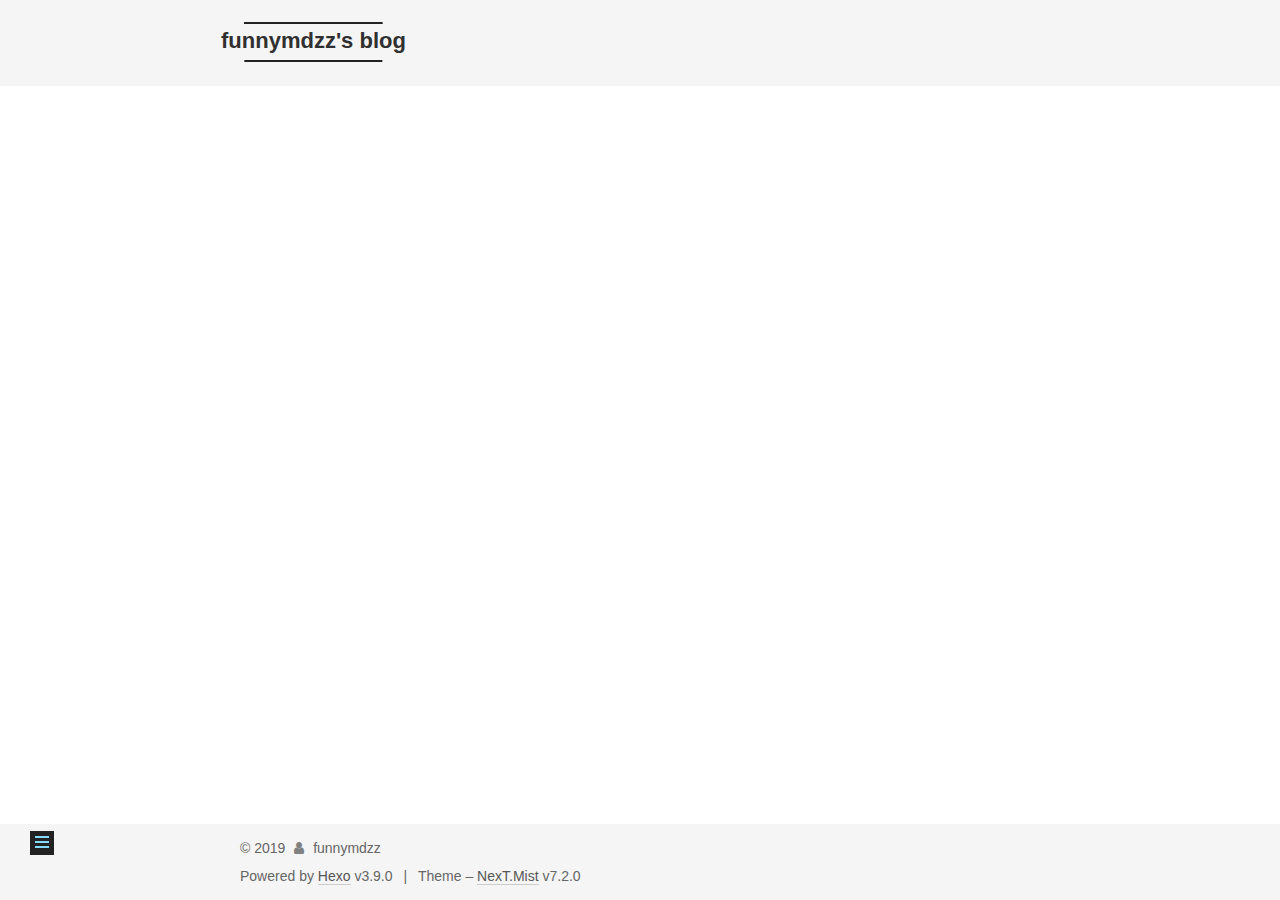
<file: 2019/07/25/bilibili/index.html>
<!DOCTYPE html>












  


<html class="theme-next mist use-motion" lang>
<head><meta name="generator" content="Hexo 3.9.0">
  <meta charset="UTF-8">
<meta http-equiv="X-UA-Compatible" content="IE=edge">
<meta name="viewport" content="width=device-width, initial-scale=1, maximum-scale=2">
<meta name="theme-color" content="#222">












  <link rel="apple-touch-icon" sizes="180x180" href="/images/apple-touch-icon-next.png?v=7.2.0">


  <link rel="icon" type="image/png" sizes="32x32" href="/images/favicon-32x32-next.png?v=7.2.0">


  <link rel="icon" type="image/png" sizes="16x16" href="/images/favicon-16x16-next.png?v=7.2.0">


  <link rel="mask-icon" href="/images/logo.svg?v=7.2.0" color="#222">






<link rel="stylesheet" href="/css/main.css?v=7.2.0">






<link rel="stylesheet" href="/lib/font-awesome/css/font-awesome.min.css?v=4.7.0">








<script id="hexo.configurations">
  var NexT = window.NexT || {};
  var CONFIG = {
    root: '/',
    scheme: 'Mist',
    version: '7.2.0',
    sidebar: {"position":"left","display":"post","offset":12,"onmobile":false},
    back2top: {"enable":true,"sidebar":false,"scrollpercent":false},
    copycode: {"enable":false,"show_result":false,"style":null},
    fancybox: false,
    mediumzoom: false,
    lazyload: false,
    pangu: false,
    tabs: true,
    motion: {"enable":true,"async":false,"transition":{"post_block":"fadeIn","post_header":"slideDownIn","post_body":"slideDownIn","coll_header":"slideLeftIn","sidebar":"slideUpIn"}},
    algolia: {
      applicationID: '',
      apiKey: '',
      indexName: '',
      hits: {"per_page":10},
      labels: {"input_placeholder":"Search for Posts","hits_empty":"We didn't find any results for the search: ${query}","hits_stats":"${hits} results found in ${time} ms"}
    },
    translation: {
      copy_button: 'Copy',
      copy_success: 'Copied',
      copy_failure: 'Copy failed'
    }
  };
</script>

  <meta name="description" content="屑 站 爆 破!B站上市以后 删除了很多的鬼畜视频（包括创价学会 兄♂贵 恶臭先辈等)甚至包括av23(蓝蓝路）av10492等镇站之宝 取而代之的是各种营销号 B站应该改名叫营销号站了下面是一些被删去的鬼畜视频的补档包含av10388 av11425 av23 av10492 pump♂it 蕉忍疾风传 https://funnymdzz.github.io/dangerous_zone_of_">
<meta property="og:type" content="article">
<meta property="og:title" content="bilibili">
<meta property="og:url" content="http://funnymdzz.ga/2019/07/25/bilibili/index.html">
<meta property="og:site_name" content="funnymdzz&#39;s blog">
<meta property="og:description" content="屑 站 爆 破!B站上市以后 删除了很多的鬼畜视频（包括创价学会 兄♂贵 恶臭先辈等)甚至包括av23(蓝蓝路）av10492等镇站之宝 取而代之的是各种营销号 B站应该改名叫营销号站了下面是一些被删去的鬼畜视频的补档包含av10388 av11425 av23 av10492 pump♂it 蕉忍疾风传 https://funnymdzz.github.io/dangerous_zone_of_">
<meta property="og:locale" content="default">
<meta property="og:updated_time" content="2019-07-25T05:10:51.364Z">
<meta name="twitter:card" content="summary">
<meta name="twitter:title" content="bilibili">
<meta name="twitter:description" content="屑 站 爆 破!B站上市以后 删除了很多的鬼畜视频（包括创价学会 兄♂贵 恶臭先辈等)甚至包括av23(蓝蓝路）av10492等镇站之宝 取而代之的是各种营销号 B站应该改名叫营销号站了下面是一些被删去的鬼畜视频的补档包含av10388 av11425 av23 av10492 pump♂it 蕉忍疾风传 https://funnymdzz.github.io/dangerous_zone_of_">





  
  
  <link rel="canonical" href="http://funnymdzz.ga/2019/07/25/bilibili/">



<script id="page.configurations">
  CONFIG.page = {
    sidebar: "",
  };
</script>

  
  <title>bilibili | funnymdzz's blog</title>
  












  <noscript>
  <style>
  .use-motion .motion-element,
  .use-motion .brand,
  .use-motion .menu-item,
  .sidebar-inner,
  .use-motion .post-block,
  .use-motion .pagination,
  .use-motion .comments,
  .use-motion .post-header,
  .use-motion .post-body,
  .use-motion .collection-title { opacity: initial; }

  .use-motion .logo,
  .use-motion .site-title,
  .use-motion .site-subtitle {
    opacity: initial;
    top: initial;
  }

  .use-motion .logo-line-before i { left: initial; }
  .use-motion .logo-line-after i { right: initial; }
  </style>
</noscript>

</head>

<body itemscope itemtype="http://schema.org/WebPage" lang="default">

  
  
    
  

  <div class="container sidebar-position-left page-post-detail">
    <div class="headband"></div>

    <header id="header" class="header" itemscope itemtype="http://schema.org/WPHeader">
      <div class="header-inner"><div class="site-brand-wrapper">
  <div class="site-meta">
    

    <div class="custom-logo-site-title">
      <a href="/" class="brand" rel="start">
        <span class="logo-line-before"><i></i></span>
        <span class="site-title">funnymdzz's blog</span>
        <span class="logo-line-after"><i></i></span>
      </a>
    </div>
    
      
        <p class="site-subtitle">boy♂next♂door</p>
      
    
    
  </div>

  <div class="site-nav-toggle">
    <button aria-label="Toggle navigation bar">
      <span class="btn-bar"></span>
      <span class="btn-bar"></span>
      <span class="btn-bar"></span>
    </button>
  </div>
</div>



<nav class="site-nav">
  
    <ul id="menu" class="menu">
      
        
        
        
          
          <li class="menu-item menu-item-home">

    
    
      
    

    

    <a href="/" rel="section"><i class="menu-item-icon fa fa-fw fa-home"></i> <br>Home</a>

  </li>
        
        
        
          
          <li class="menu-item menu-item-archives">

    
    
      
    

    

    <a href="/archives/" rel="section"><i class="menu-item-icon fa fa-fw fa-archive"></i> <br>Archives</a>

  </li>

      
      
    </ul>
  

  
    

  

  
</nav>



</div>
    </header>

    


    <main id="main" class="main">
      <div class="main-inner">
        <div class="content-wrap">
          
          <div id="content" class="content">
            

  <div id="posts" class="posts-expand">
    

  

  
  
  

  

  <article class="post post-type-normal" itemscope itemtype="http://schema.org/Article">
  
  
  
  <div class="post-block">
    <link itemprop="mainEntityOfPage" href="http://funnymdzz.ga/2019/07/25/bilibili/">

    <span hidden itemprop="author" itemscope itemtype="http://schema.org/Person">
      <meta itemprop="name" content="funnymdzz">
      <meta itemprop="description" content>
      <meta itemprop="image" content="/images/avatar.gif">
    </span>

    <span hidden itemprop="publisher" itemscope itemtype="http://schema.org/Organization">
      <meta itemprop="name" content="funnymdzz's blog">
    </span>

    
      <header class="post-header">

        
        
          <h1 class="post-title" itemprop="name headline">bilibili

              
            
          </h1>
        

        <div class="post-meta">

          
          
          

          
            <span class="post-meta-item">
              <span class="post-meta-item-icon">
                <i class="fa fa-calendar-o"></i>
              </span>
              
                <span class="post-meta-item-text">Posted on</span>
              

              
                
              

              <time title="Created: 2019-07-25 12:47:29 / Modified: 13:10:51" itemprop="dateCreated datePublished" datetime="2019-07-25T12:47:29+08:00">2019-07-25</time>
            </span>
          

          
            

            
          

          

          
            
            
          

          
          

          

          

          <br>
          

          

          

        </div>
      </header>
    

    
    
    
    <div class="post-body" itemprop="articleBody">

      
      

      
        <h1 id="屑-站-爆-破"><a href="#屑-站-爆-破" class="headerlink" title="屑 站 爆 破!"></a><strong>屑 站 爆 破!</strong></h1><p>B站上市以后 删除了很多的鬼畜视频（包括创价学会 兄♂贵 恶臭先辈等)甚至包括av23(蓝蓝路）av10492等镇站之宝 取而代之的是各种营销号 B站应该改名叫营销号站了<br>下面是一些被删去的鬼畜视频的补档<br>包含av10388 av11425 av23 av10492 pump♂it 蕉忍疾风传</p>
<p><a href="https://funnymdzz.github.io/dangerous_zone_of_bilibili" target="_blank" rel="noopener">https://funnymdzz.github.io/dangerous_zone_of_bilibili</a></p>

      
    </div>

    

    
      
    

    
    
    

    

    
      
    
    

    

    <footer class="post-footer">
      

      
      
      

      
        <div class="post-nav">
          <div class="post-nav-next post-nav-item">
            
              <a href="/2019/07/25/hello-world/" rel="next" title="Hello World">
                <i class="fa fa-chevron-left"></i> Hello World
              </a>
            
          </div>

          <span class="post-nav-divider"></span>

          <div class="post-nav-prev post-nav-item">
            
          </div>
        </div>
      

      
      
    </footer>
  </div>
  
  
  
  </article>


  </div>


          </div>
          

  



        </div>
        
          
  
  <div class="sidebar-toggle">
    <div class="sidebar-toggle-line-wrap">
      <span class="sidebar-toggle-line sidebar-toggle-line-first"></span>
      <span class="sidebar-toggle-line sidebar-toggle-line-middle"></span>
      <span class="sidebar-toggle-line sidebar-toggle-line-last"></span>
    </div>
  </div>

  <aside id="sidebar" class="sidebar">
    <div class="sidebar-inner">

      

      
        <ul class="sidebar-nav motion-element">
          <li class="sidebar-nav-toc sidebar-nav-active" data-target="post-toc-wrap">
            Table of Contents
          </li>
          <li class="sidebar-nav-overview" data-target="site-overview-wrap">
            Overview
          </li>
        </ul>
      

      <div class="site-overview-wrap sidebar-panel">
        <div class="site-overview">

          <div class="site-author motion-element" itemprop="author" itemscope itemtype="http://schema.org/Person">
  
  <p class="site-author-name" itemprop="name">funnymdzz</p>
  <div class="site-description motion-element" itemprop="description"></div>
</div>


  <nav class="site-state motion-element">
    
      <div class="site-state-item site-state-posts">
        
          <a href="/archives/">
        
          <span class="site-state-item-count">2</span>
          <span class="site-state-item-name">posts</span>
        </a>
      </div>
    

    

    
  </nav>













          
          
        </div>
      </div>

      
      <!--noindex-->
        <div class="post-toc-wrap motion-element sidebar-panel sidebar-panel-active">
          <div class="post-toc">

            
            
            
            

            
              <div class="post-toc-content"><ol class="nav"><li class="nav-item nav-level-1"><a class="nav-link" href="#屑-站-爆-破"><span class="nav-number">1.</span> <span class="nav-text">屑 站 爆 破!</span></a></li></ol></div>
            

          </div>
        </div>
      <!--/noindex-->
      

      

    </div>
  </aside>
  <div id="sidebar-dimmer"></div>


        
      </div>
    </main>

    <footer id="footer" class="footer">
      <div class="footer-inner">
        <div class="copyright">&copy; <span itemprop="copyrightYear">2019</span>
  <span class="with-love" id="animate">
    <i class="fa fa-user"></i>
  </span>
  <span class="author" itemprop="copyrightHolder">funnymdzz</span>

  

  
</div>


  <div class="powered-by">Powered by <a href="https://hexo.io" class="theme-link" rel="noopener" target="_blank">Hexo</a> v3.9.0</div>



  <span class="post-meta-divider">|</span>



  <div class="theme-info">Theme – <a href="https://theme-next.org" class="theme-link" rel="noopener" target="_blank">NexT.Mist</a> v7.2.0</div>




        








        
      </div>
    </footer>

    
      <div class="back-to-top">
        <i class="fa fa-arrow-up"></i>
        
      </div>
    

    

    

    

  </div>

  

<script>
  if (Object.prototype.toString.call(window.Promise) !== '[object Function]') {
    window.Promise = null;
  }
</script>
















  
  









  
  <script src="/lib/jquery/index.js?v=3.4.1"></script>

  
  <script src="/lib/velocity/velocity.min.js?v=1.2.1"></script>

  
  <script src="/lib/velocity/velocity.ui.min.js?v=1.2.1"></script>




  <script src="/js/utils.js?v=7.2.0"></script>

  <script src="/js/motion.js?v=7.2.0"></script>



  
  


  <script src="/js/schemes/muse.js?v=7.2.0"></script>




  
  <script src="/js/scrollspy.js?v=7.2.0"></script>
<script src="/js/post-details.js?v=7.2.0"></script>



  <script src="/js/next-boot.js?v=7.2.0"></script>

  

  

  


  










  





















<script>
// GET RESPONSIVE HEIGHT PASSED FROM IFRAME

window.addEventListener("message", function(e) {
  var data = e.data;
  if ((typeof data === 'string') && (data.indexOf('ciu_embed') > -1)) {
    var featureID = data.split(':')[1];
    var height = data.split(':')[2];
    $(`iframe[data-feature=${featureID}]`).height(parseInt(height) + 30);
  }
}, false);
</script>








  

</body>
</html>
</file>
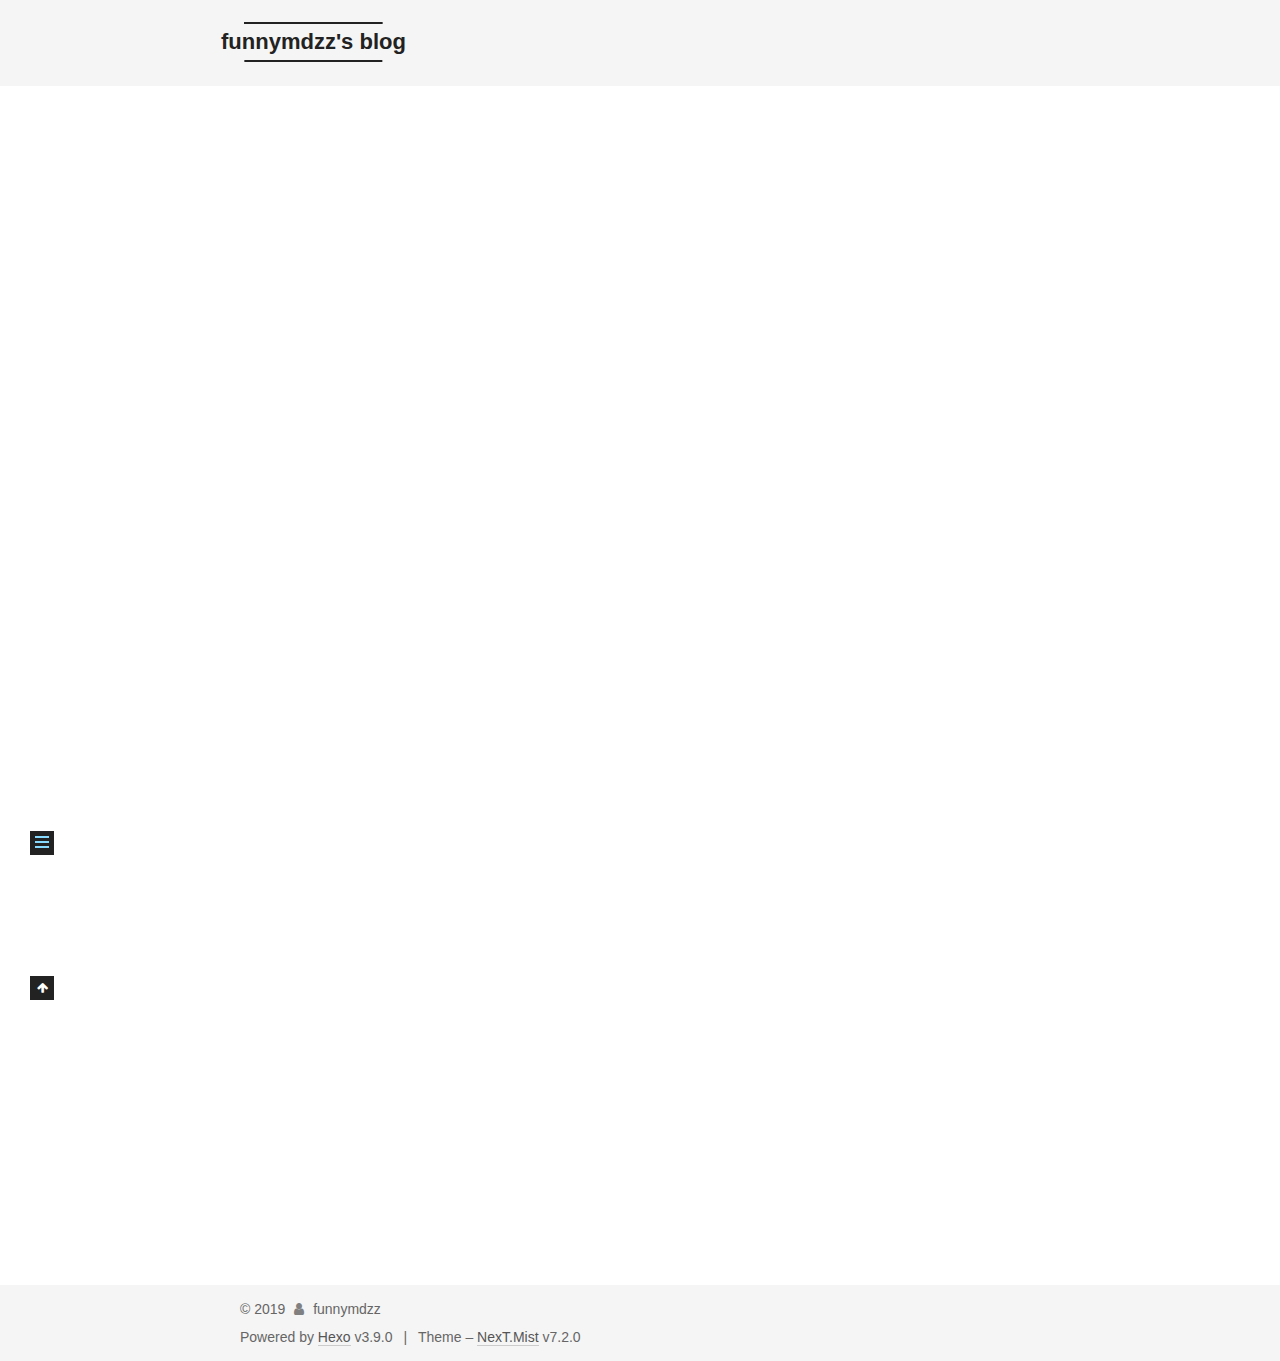
<file: 2019/07/25/hello-world/index.html>
<!DOCTYPE html>












  


<html class="theme-next mist use-motion" lang>
<head><meta name="generator" content="Hexo 3.9.0">
  <meta charset="UTF-8">
<meta http-equiv="X-UA-Compatible" content="IE=edge">
<meta name="viewport" content="width=device-width, initial-scale=1, maximum-scale=2">
<meta name="theme-color" content="#222">












  <link rel="apple-touch-icon" sizes="180x180" href="/images/apple-touch-icon-next.png?v=7.2.0">


  <link rel="icon" type="image/png" sizes="32x32" href="/images/favicon-32x32-next.png?v=7.2.0">


  <link rel="icon" type="image/png" sizes="16x16" href="/images/favicon-16x16-next.png?v=7.2.0">


  <link rel="mask-icon" href="/images/logo.svg?v=7.2.0" color="#222">






<link rel="stylesheet" href="/css/main.css?v=7.2.0">






<link rel="stylesheet" href="/lib/font-awesome/css/font-awesome.min.css?v=4.7.0">








<script id="hexo.configurations">
  var NexT = window.NexT || {};
  var CONFIG = {
    root: '/',
    scheme: 'Mist',
    version: '7.2.0',
    sidebar: {"position":"left","display":"post","offset":12,"onmobile":false},
    back2top: {"enable":true,"sidebar":false,"scrollpercent":false},
    copycode: {"enable":false,"show_result":false,"style":null},
    fancybox: false,
    mediumzoom: false,
    lazyload: false,
    pangu: false,
    tabs: true,
    motion: {"enable":true,"async":false,"transition":{"post_block":"fadeIn","post_header":"slideDownIn","post_body":"slideDownIn","coll_header":"slideLeftIn","sidebar":"slideUpIn"}},
    algolia: {
      applicationID: '',
      apiKey: '',
      indexName: '',
      hits: {"per_page":10},
      labels: {"input_placeholder":"Search for Posts","hits_empty":"We didn't find any results for the search: ${query}","hits_stats":"${hits} results found in ${time} ms"}
    },
    translation: {
      copy_button: 'Copy',
      copy_success: 'Copied',
      copy_failure: 'Copy failed'
    }
  };
</script>

  <meta name="description" content="Welcome to Hexo! This is your very first post. Check documentation for more info. If you get any problems when using Hexo, you can find the answer in troubleshooting or you can ask me on GitHub. Quick">
<meta property="og:type" content="article">
<meta property="og:title" content="Hello World">
<meta property="og:url" content="http://funnymdzz.ga/2019/07/25/hello-world/index.html">
<meta property="og:site_name" content="funnymdzz&#39;s blog">
<meta property="og:description" content="Welcome to Hexo! This is your very first post. Check documentation for more info. If you get any problems when using Hexo, you can find the answer in troubleshooting or you can ask me on GitHub. Quick">
<meta property="og:locale" content="default">
<meta property="og:updated_time" content="2019-07-25T00:45:41.096Z">
<meta name="twitter:card" content="summary">
<meta name="twitter:title" content="Hello World">
<meta name="twitter:description" content="Welcome to Hexo! This is your very first post. Check documentation for more info. If you get any problems when using Hexo, you can find the answer in troubleshooting or you can ask me on GitHub. Quick">





  
  
  <link rel="canonical" href="http://funnymdzz.ga/2019/07/25/hello-world/">



<script id="page.configurations">
  CONFIG.page = {
    sidebar: "",
  };
</script>

  
  <title>Hello World | funnymdzz's blog</title>
  












  <noscript>
  <style>
  .use-motion .motion-element,
  .use-motion .brand,
  .use-motion .menu-item,
  .sidebar-inner,
  .use-motion .post-block,
  .use-motion .pagination,
  .use-motion .comments,
  .use-motion .post-header,
  .use-motion .post-body,
  .use-motion .collection-title { opacity: initial; }

  .use-motion .logo,
  .use-motion .site-title,
  .use-motion .site-subtitle {
    opacity: initial;
    top: initial;
  }

  .use-motion .logo-line-before i { left: initial; }
  .use-motion .logo-line-after i { right: initial; }
  </style>
</noscript>

</head>

<body itemscope itemtype="http://schema.org/WebPage" lang="default">

  
  
    
  

  <div class="container sidebar-position-left page-post-detail">
    <div class="headband"></div>

    <header id="header" class="header" itemscope itemtype="http://schema.org/WPHeader">
      <div class="header-inner"><div class="site-brand-wrapper">
  <div class="site-meta">
    

    <div class="custom-logo-site-title">
      <a href="/" class="brand" rel="start">
        <span class="logo-line-before"><i></i></span>
        <span class="site-title">funnymdzz's blog</span>
        <span class="logo-line-after"><i></i></span>
      </a>
    </div>
    
      
        <p class="site-subtitle">boy♂next♂door</p>
      
    
    
  </div>

  <div class="site-nav-toggle">
    <button aria-label="Toggle navigation bar">
      <span class="btn-bar"></span>
      <span class="btn-bar"></span>
      <span class="btn-bar"></span>
    </button>
  </div>
</div>



<nav class="site-nav">
  
    <ul id="menu" class="menu">
      
        
        
        
          
          <li class="menu-item menu-item-home">

    
    
      
    

    

    <a href="/" rel="section"><i class="menu-item-icon fa fa-fw fa-home"></i> <br>Home</a>

  </li>
        
        
        
          
          <li class="menu-item menu-item-archives">

    
    
      
    

    

    <a href="/archives/" rel="section"><i class="menu-item-icon fa fa-fw fa-archive"></i> <br>Archives</a>

  </li>

      
      
    </ul>
  

  
    

  

  
</nav>



</div>
    </header>

    


    <main id="main" class="main">
      <div class="main-inner">
        <div class="content-wrap">
          
          <div id="content" class="content">
            

  <div id="posts" class="posts-expand">
    

  

  
  
  

  

  <article class="post post-type-normal" itemscope itemtype="http://schema.org/Article">
  
  
  
  <div class="post-block">
    <link itemprop="mainEntityOfPage" href="http://funnymdzz.ga/2019/07/25/hello-world/">

    <span hidden itemprop="author" itemscope itemtype="http://schema.org/Person">
      <meta itemprop="name" content="funnymdzz">
      <meta itemprop="description" content>
      <meta itemprop="image" content="/images/avatar.gif">
    </span>

    <span hidden itemprop="publisher" itemscope itemtype="http://schema.org/Organization">
      <meta itemprop="name" content="funnymdzz's blog">
    </span>

    
      <header class="post-header">

        
        
          <h1 class="post-title" itemprop="name headline">Hello World

              
            
          </h1>
        

        <div class="post-meta">

          
          
          

          
            <span class="post-meta-item">
              <span class="post-meta-item-icon">
                <i class="fa fa-calendar-o"></i>
              </span>
              
                <span class="post-meta-item-text">Posted on</span>
              

              
                
              

              <time title="Created: 2019-07-25 08:45:41" itemprop="dateCreated datePublished" datetime="2019-07-25T08:45:41+08:00">2019-07-25</time>
            </span>
          

          

          

          
            
            
          

          
          

          

          

          <br>
          

          

          

        </div>
      </header>
    

    
    
    
    <div class="post-body" itemprop="articleBody">

      
      

      
        <p>Welcome to <a href="https://hexo.io/" target="_blank" rel="noopener">Hexo</a>! This is your very first post. Check <a href="https://hexo.io/docs/" target="_blank" rel="noopener">documentation</a> for more info. If you get any problems when using Hexo, you can find the answer in <a href="https://hexo.io/docs/troubleshooting.html" target="_blank" rel="noopener">troubleshooting</a> or you can ask me on <a href="https://github.com/hexojs/hexo/issues" target="_blank" rel="noopener">GitHub</a>.</p>
<h2 id="Quick-Start"><a href="#Quick-Start" class="headerlink" title="Quick Start"></a>Quick Start</h2><h3 id="Create-a-new-post"><a href="#Create-a-new-post" class="headerlink" title="Create a new post"></a>Create a new post</h3><figure class="highlight bash"><table><tr><td class="gutter"><pre><span class="line">1</span><br></pre></td><td class="code"><pre><span class="line">$ hexo new <span class="string">"My New Post"</span></span><br></pre></td></tr></table></figure>

<p>More info: <a href="https://hexo.io/docs/writing.html" target="_blank" rel="noopener">Writing</a></p>
<h3 id="Run-server"><a href="#Run-server" class="headerlink" title="Run server"></a>Run server</h3><figure class="highlight bash"><table><tr><td class="gutter"><pre><span class="line">1</span><br></pre></td><td class="code"><pre><span class="line">$ hexo server</span><br></pre></td></tr></table></figure>

<p>More info: <a href="https://hexo.io/docs/server.html" target="_blank" rel="noopener">Server</a></p>
<h3 id="Generate-static-files"><a href="#Generate-static-files" class="headerlink" title="Generate static files"></a>Generate static files</h3><figure class="highlight bash"><table><tr><td class="gutter"><pre><span class="line">1</span><br></pre></td><td class="code"><pre><span class="line">$ hexo generate</span><br></pre></td></tr></table></figure>

<p>More info: <a href="https://hexo.io/docs/generating.html" target="_blank" rel="noopener">Generating</a></p>
<h3 id="Deploy-to-remote-sites"><a href="#Deploy-to-remote-sites" class="headerlink" title="Deploy to remote sites"></a>Deploy to remote sites</h3><figure class="highlight bash"><table><tr><td class="gutter"><pre><span class="line">1</span><br></pre></td><td class="code"><pre><span class="line">$ hexo deploy</span><br></pre></td></tr></table></figure>

<p>More info: <a href="https://hexo.io/docs/deployment.html" target="_blank" rel="noopener">Deployment</a></p>

      
    </div>

    

    
      
    

    
    
    

    

    
      
    
    

    

    <footer class="post-footer">
      

      
      
      

      
        <div class="post-nav">
          <div class="post-nav-next post-nav-item">
            
          </div>

          <span class="post-nav-divider"></span>

          <div class="post-nav-prev post-nav-item">
            
              <a href="/2019/07/25/bilibili/" rel="prev" title="bilibili">
                bilibili <i class="fa fa-chevron-right"></i>
              </a>
            
          </div>
        </div>
      

      
      
    </footer>
  </div>
  
  
  
  </article>


  </div>


          </div>
          

  



        </div>
        
          
  
  <div class="sidebar-toggle">
    <div class="sidebar-toggle-line-wrap">
      <span class="sidebar-toggle-line sidebar-toggle-line-first"></span>
      <span class="sidebar-toggle-line sidebar-toggle-line-middle"></span>
      <span class="sidebar-toggle-line sidebar-toggle-line-last"></span>
    </div>
  </div>

  <aside id="sidebar" class="sidebar">
    <div class="sidebar-inner">

      

      
        <ul class="sidebar-nav motion-element">
          <li class="sidebar-nav-toc sidebar-nav-active" data-target="post-toc-wrap">
            Table of Contents
          </li>
          <li class="sidebar-nav-overview" data-target="site-overview-wrap">
            Overview
          </li>
        </ul>
      

      <div class="site-overview-wrap sidebar-panel">
        <div class="site-overview">

          <div class="site-author motion-element" itemprop="author" itemscope itemtype="http://schema.org/Person">
  
  <p class="site-author-name" itemprop="name">funnymdzz</p>
  <div class="site-description motion-element" itemprop="description"></div>
</div>


  <nav class="site-state motion-element">
    
      <div class="site-state-item site-state-posts">
        
          <a href="/archives/">
        
          <span class="site-state-item-count">2</span>
          <span class="site-state-item-name">posts</span>
        </a>
      </div>
    

    

    
  </nav>













          
          
        </div>
      </div>

      
      <!--noindex-->
        <div class="post-toc-wrap motion-element sidebar-panel sidebar-panel-active">
          <div class="post-toc">

            
            
            
            

            
              <div class="post-toc-content"><ol class="nav"><li class="nav-item nav-level-2"><a class="nav-link" href="#Quick-Start"><span class="nav-number">1.</span> <span class="nav-text">Quick Start</span></a><ol class="nav-child"><li class="nav-item nav-level-3"><a class="nav-link" href="#Create-a-new-post"><span class="nav-number">1.1.</span> <span class="nav-text">Create a new post</span></a></li><li class="nav-item nav-level-3"><a class="nav-link" href="#Run-server"><span class="nav-number">1.2.</span> <span class="nav-text">Run server</span></a></li><li class="nav-item nav-level-3"><a class="nav-link" href="#Generate-static-files"><span class="nav-number">1.3.</span> <span class="nav-text">Generate static files</span></a></li><li class="nav-item nav-level-3"><a class="nav-link" href="#Deploy-to-remote-sites"><span class="nav-number">1.4.</span> <span class="nav-text">Deploy to remote sites</span></a></li></ol></li></ol></div>
            

          </div>
        </div>
      <!--/noindex-->
      

      

    </div>
  </aside>
  <div id="sidebar-dimmer"></div>


        
      </div>
    </main>

    <footer id="footer" class="footer">
      <div class="footer-inner">
        <div class="copyright">&copy; <span itemprop="copyrightYear">2019</span>
  <span class="with-love" id="animate">
    <i class="fa fa-user"></i>
  </span>
  <span class="author" itemprop="copyrightHolder">funnymdzz</span>

  

  
</div>


  <div class="powered-by">Powered by <a href="https://hexo.io" class="theme-link" rel="noopener" target="_blank">Hexo</a> v3.9.0</div>



  <span class="post-meta-divider">|</span>



  <div class="theme-info">Theme – <a href="https://theme-next.org" class="theme-link" rel="noopener" target="_blank">NexT.Mist</a> v7.2.0</div>




        








        
      </div>
    </footer>

    
      <div class="back-to-top">
        <i class="fa fa-arrow-up"></i>
        
      </div>
    

    

    

    

  </div>

  

<script>
  if (Object.prototype.toString.call(window.Promise) !== '[object Function]') {
    window.Promise = null;
  }
</script>
















  
  









  
  <script src="/lib/jquery/index.js?v=3.4.1"></script>

  
  <script src="/lib/velocity/velocity.min.js?v=1.2.1"></script>

  
  <script src="/lib/velocity/velocity.ui.min.js?v=1.2.1"></script>




  <script src="/js/utils.js?v=7.2.0"></script>

  <script src="/js/motion.js?v=7.2.0"></script>



  
  


  <script src="/js/schemes/muse.js?v=7.2.0"></script>




  
  <script src="/js/scrollspy.js?v=7.2.0"></script>
<script src="/js/post-details.js?v=7.2.0"></script>



  <script src="/js/next-boot.js?v=7.2.0"></script>

  

  

  


  










  





















<script>
// GET RESPONSIVE HEIGHT PASSED FROM IFRAME

window.addEventListener("message", function(e) {
  var data = e.data;
  if ((typeof data === 'string') && (data.indexOf('ciu_embed') > -1)) {
    var featureID = data.split(':')[1];
    var height = data.split(':')[2];
    $(`iframe[data-feature=${featureID}]`).height(parseInt(height) + 30);
  }
}, false);
</script>








  

</body>
</html>
</file>
<file: css/main.css>
/* normalize.css v8.0.1 | MIT License | github.com/necolas/normalize.css */
html {
  line-height: 1.15; /* 1 */
  -webkit-text-size-adjust: 100%; /* 2 */
}
body {
  margin: 0;
}
main {
  display: block;
}
h1 {
  font-size: 2em;
  margin: 0.67em 0;
}
hr {
  box-sizing: content-box; /* 1 */
  height: 0; /* 1 */
  overflow: visible; /* 2 */
}
pre {
  font-family: monospace, monospace; /* 1 */
  font-size: 1em; /* 2 */
}
a {
  background-color: transparent;
}
abbr[title] {
  border-bottom: none; /* 1 */
  text-decoration: underline; /* 2 */
  text-decoration: underline dotted; /* 2 */
}
b,
strong {
  font-weight: bolder;
}
code,
kbd,
samp {
  font-family: monospace, monospace; /* 1 */
  font-size: 1em; /* 2 */
}
small {
  font-size: 80%;
}
sub,
sup {
  font-size: 75%;
  line-height: 0;
  position: relative;
  vertical-align: baseline;
}
sub {
  bottom: -0.25em;
}
sup {
  top: -0.5em;
}
img {
  border-style: none;
}
button,
input,
optgroup,
select,
textarea {
  font-family: inherit; /* 1 */
  font-size: 100%; /* 1 */
  line-height: 1.15; /* 1 */
  margin: 0; /* 2 */
}
button,
input {
/* 1 */
  overflow: visible;
}
button,
select {
/* 1 */
  text-transform: none;
}
button,
[type="button"],
[type="reset"],
[type="submit"] {
  -webkit-appearance: button;
}
button::-moz-focus-inner,
[type="button"]::-moz-focus-inner,
[type="reset"]::-moz-focus-inner,
[type="submit"]::-moz-focus-inner {
  border-style: none;
  padding: 0;
}
button:-moz-focusring,
[type="button"]:-moz-focusring,
[type="reset"]:-moz-focusring,
[type="submit"]:-moz-focusring {
  outline: 1px dotted ButtonText;
}
fieldset {
  padding: 0.35em 0.75em 0.625em;
}
legend {
  box-sizing: border-box; /* 1 */
  color: inherit; /* 2 */
  display: table; /* 1 */
  max-width: 100%; /* 1 */
  padding: 0; /* 3 */
  white-space: normal; /* 1 */
}
progress {
  vertical-align: baseline;
}
textarea {
  overflow: auto;
}
[type="checkbox"],
[type="radio"] {
  box-sizing: border-box; /* 1 */
  padding: 0; /* 2 */
}
[type="number"]::-webkit-inner-spin-button,
[type="number"]::-webkit-outer-spin-button {
  height: auto;
}
[type="search"] {
  -webkit-appearance: textfield; /* 1 */
  outline-offset: -2px; /* 2 */
}
[type="search"]::-webkit-search-decoration {
  -webkit-appearance: none;
}
::-webkit-file-upload-button {
  -webkit-appearance: button; /* 1 */
  font: inherit; /* 2 */
}
details {
  display: block;
}
summary {
  display: list-item;
}
template {
  display: none;
}
[hidden] {
  display: none;
}
::selection {
  background: #262a30;
  color: #fff;
}
body {
  position: relative;
  font-family: 'Lato', "PingFang SC", "Microsoft YaHei", sans-serif;
  font-size: 14px;
  line-height: 2;
  color: #555;
  background: #fff;
}
@media (max-width: 991px) {
  body {
    padding-right: 0 !important;
  }
}
@media (min-width: 1200px) {
  body {
    font-size: 16px;
  }
}
h1,
h2,
h3,
h4,
h5,
h6 {
  margin: 20px 0 15px;
  padding: 0;
  font-weight: bold;
  line-height: 1.5;
  font-family: 'Lato', "PingFang SC", "Microsoft YaHei", sans-serif;
}
h1 {
  font-size: 24px;
}
h1 code {
  font-size: 1em;
}
@media (max-width: 767px) {
  h1 {
    font-size: 20px;
  }
  h1 code {
    font-size: 1em;
  }
}
h2 {
  font-size: 22px;
}
h2 code {
  font-size: 1em;
}
@media (max-width: 767px) {
  h2 {
    font-size: 18px;
  }
  h2 code {
    font-size: 1em;
  }
}
h3 {
  font-size: 20px;
}
h3 code {
  font-size: 1em;
}
@media (max-width: 767px) {
  h3 {
    font-size: 16px;
  }
  h3 code {
    font-size: 1em;
  }
}
h4 {
  font-size: 18px;
}
h4 code {
  font-size: 1em;
}
@media (max-width: 767px) {
  h4 {
    font-size: 14px;
  }
  h4 code {
    font-size: 1em;
  }
}
h5 {
  font-size: 16px;
}
h5 code {
  font-size: 1em;
}
@media (max-width: 767px) {
  h5 {
    font-size: 12px;
  }
  h5 code {
    font-size: 1em;
  }
}
h6 {
  font-size: 14px;
}
h6 code {
  font-size: 1em;
}
@media (max-width: 767px) {
  h6 {
    font-size: 10px;
  }
  h6 code {
    font-size: 1em;
  }
}
p {
  margin: 0 0 20px 0;
}
a,
span.exturl {
  overflow-wrap: break-word;
  word-wrap: break-word;
  background-color: transparent;
  color: #555;
  text-decoration: none;
  outline: none;
  border-bottom: 1px solid #999;
  cursor: pointer;
}
a:hover,
span.exturl:hover {
  color: #222;
  border-bottom-color: #222;
}
video {
  max-width: 100%;
  display: block;
  margin-left: auto;
  margin-right: auto;
}
img {
  display: block;
  margin: auto;
  max-width: 100%;
  height: auto;
}
hr {
  margin: 40px 0;
  height: 3px;
  border: none;
  background-color: #ddd;
  background-image: repeating-linear-gradient(-45deg, #fff, #fff 4px, transparent 4px, transparent 8px);
}
blockquote {
  margin: 0;
  padding: 0 15px;
  color: #666;
  border-left: 4px solid #ddd;
}
blockquote cite::before {
  content: "-";
  padding: 0 5px;
}
dt {
  font-weight: 700;
}
dd {
  margin: 0;
  padding: 0;
}
kbd {
  border: 1px solid #ccc;
  border-radius: 0.2em;
  box-shadow: 0.1em 0.1em 0.2em rgba(0,0,0,0.1);
  background-color: #f9f9f9;
  font-family: inherit;
  background-image: linear-gradient(top, #eee, #fff, #eee);
  padding: 0.1em 0.3em;
  white-space: nowrap;
}
.text-left {
  text-align: left;
}
.text-center {
  text-align: center;
}
.text-right {
  text-align: right;
}
.text-justify {
  text-align: justify;
}
.text-nowrap {
  white-space: nowrap;
}
.text-lowercase {
  text-transform: lowercase;
}
.text-uppercase {
  text-transform: uppercase;
}
.text-capitalize {
  text-transform: capitalize;
}
.center-block {
  display: block;
  margin-left: auto;
  margin-right: auto;
}
.clearfix::before,
.clearfix::after {
  content: " ";
  display: table;
}
.clearfix::after {
  clear: both;
}
.pullquote {
  width: 45%;
}
.pullquote.left {
  float: left;
  margin-left: 5px;
  margin-right: 10px;
}
.pullquote.right {
  float: right;
  margin-left: 10px;
  margin-right: 5px;
}
.affix {
  position: fixed;
}
.translation {
  margin-top: -20px;
  font-size: 14px;
  color: #999;
}
.scrollbar-measure {
  width: 100px;
  height: 100px;
  overflow: scroll;
  position: absolute;
  top: -9999px;
}
.use-motion .motion-element {
  opacity: 0;
}
.table-container {
  margin: 20px 0;
  overflow: auto;
  -webkit-overflow-scrolling: touch;
}
.highlight .table-container {
  margin: 0px;
}
table {
  width: 100%;
  border-collapse: collapse;
  border-spacing: 0;
  font-size: 14px;
}
table > tbody > tr:nth-of-type(odd) {
  background-color: #f9f9f9;
}
table > tbody > tr:hover {
  background-color: #f5f5f5;
}
caption,
th,
td {
  padding: 8px;
  text-align: left;
  vertical-align: middle;
  font-weight: normal;
}
th,
td {
  border: 1px solid #ddd;
  border-bottom: 3px solid #ddd;
}
th {
  padding-bottom: 10px;
  font-weight: 700;
}
td {
  border-bottom-width: 1px;
}
html,
body {
  height: 100%;
}
.container {
  position: relative;
}
.header-inner {
  margin: 0 auto;
  padding: 100px 0 70px;
  width: 700px;
}
@media (min-width: 1200px) {
  .container .header-inner {
    width: 800px;
  }
}
@media (min-width: 1600px) {
  .container .header-inner {
    width: 900px;
  }
}
.main-inner {
  margin: 0 auto;
  width: 700px;
}
@media (min-width: 1200px) {
  .container .main-inner {
    width: 800px;
  }
}
@media (min-width: 1600px) {
  .container .main-inner {
    width: 900px;
  }
}
.footer {
  padding: 20px 0;
}
.footer-inner {
  box-sizing: border-box;
  margin: 0px auto;
  width: 700px;
}
@media (min-width: 1200px) {
  .container .footer-inner {
    width: 800px;
  }
}
@media (min-width: 1600px) {
  .container .footer-inner {
    width: 900px;
  }
}
pre,
.highlight {
  margin: 20px 0;
  font-size: 14px;
  color: #4d4d4c;
  background: #f7f7f7;
  line-height: 1.6;
}
pre,
code {
  font-family: consolas, Menlo, "PingFang SC", "Microsoft YaHei", monospace;
}
code {
  overflow-wrap: break-word;
  word-wrap: break-word;
  padding: 2px 4px;
  color: #555;
  background: #eee;
  border-radius: 3px;
  font-size: 14px;
}
pre {
  overflow: auto;
  padding: 10px;
}
pre code {
  padding: 0;
  color: #4d4d4c;
  background: none;
  text-shadow: none;
}
.highlight *::selection {
  background: #d6d6d6;
}
.highlight pre {
  border: none;
  margin: 0;
  padding: 10px 0;
}
.highlight table {
  margin: 0;
  width: auto;
  border: none;
}
.highlight td {
  border: none;
  padding: 0;
}
.highlight figcaption {
  font-size: 1em;
  color: #4d4d4c;
  line-height: 1em;
  margin: 0em;
  padding: 0.5em;
  background: #eee;
  border-bottom: 1px solid #e9e9e9;
}
.highlight figcaption::before,
.highlight figcaption::after {
  content: " ";
  display: table;
}
.highlight figcaption::after {
  clear: both;
}
.highlight figcaption a {
  float: right;
  color: #4d4d4c;
}
.highlight figcaption a:hover {
  border-bottom-color: #4d4d4c;
}
.highlight .gutter pre {
  padding-left: 10px;
  padding-right: 10px;
  color: #869194;
  text-align: right;
  background-color: #eff2f3;
}
.highlight .code pre {
  width: 100%;
  padding-left: 10px;
  background-color: #f7f7f7;
}
.highlight .line {
  height: 20px;
}
.gutter {
  -webkit-user-select: none;
  -moz-user-select: none;
  -ms-user-select: none;
  user-select: none;
}
.gist table {
  width: auto;
}
.gist table td {
  border: none;
}
pre .deletion {
  background: #fdd;
}
pre .addition {
  background: #dfd;
}
pre .meta {
  color: #eab700;
  -webkit-user-select: none;
  -moz-user-select: none;
  -ms-user-select: none;
  user-select: none;
}
pre .comment {
  color: #8e908c;
}
pre .variable,
pre .attribute,
pre .tag,
pre .name,
pre .regexp,
pre .ruby .constant,
pre .xml .tag .title,
pre .xml .pi,
pre .xml .doctype,
pre .html .doctype,
pre .css .id,
pre .css .class,
pre .css .pseudo {
  color: #c82829;
}
pre .number,
pre .preprocessor,
pre .built_in,
pre .builtin-name,
pre .literal,
pre .params,
pre .constant,
pre .command {
  color: #f5871f;
}
pre .ruby .class .title,
pre .css .rules .attribute,
pre .string,
pre .symbol,
pre .value,
pre .inheritance,
pre .header,
pre .ruby .symbol,
pre .xml .cdata,
pre .special,
pre .formula {
  color: #718c00;
}
pre .title,
pre .css .hexcolor {
  color: #3e999f;
}
pre .function,
pre .python .decorator,
pre .python .title,
pre .ruby .function .title,
pre .ruby .title .keyword,
pre .perl .sub,
pre .javascript .title,
pre .coffeescript .title {
  color: #4271ae;
}
pre .keyword,
pre .javascript .function {
  color: #8959a8;
}
.posts-expand .post-body img.full-image {
  border: none;
}
.blockquote-center,
.page-home .post-type-quote blockquote,
.page-post-detail .post-type-quote blockquote {
  position: relative;
  margin: 40px 0;
  padding: 0;
  border-left: none;
  text-align: center;
}
.blockquote-center::before,
.page-home .post-type-quote blockquote::before,
.page-post-detail .post-type-quote blockquote::before,
.blockquote-center::after,
.page-home .post-type-quote blockquote::after,
.page-post-detail .post-type-quote blockquote::after {
  position: absolute;
  content: ' ';
  display: block;
  width: 100%;
  height: 24px;
  opacity: 0.2;
  background-repeat: no-repeat;
  background-position: 0 -6px;
  background-size: 22px 22px;
}
.blockquote-center::before,
.page-home .post-type-quote blockquote::before,
.page-post-detail .post-type-quote blockquote::before {
  top: -20px;
  background-image: url("../images/quote-l.svg");
  border-top: 1px solid #ccc;
}
.blockquote-center::after,
.page-home .post-type-quote blockquote::after,
.page-post-detail .post-type-quote blockquote::after {
  bottom: -20px;
  background-image: url("../images/quote-r.svg");
  border-bottom: 1px solid #ccc;
  background-position: 100% 8px;
}
.blockquote-center p,
.page-home .post-type-quote blockquote p,
.page-post-detail .post-type-quote blockquote p,
.blockquote-center div,
.page-home .post-type-quote blockquote div,
.page-post-detail .post-type-quote blockquote div {
  text-align: center;
}
.post .post-body .group-picture img {
  box-sizing: border-box;
  padding: 0 3px;
  border: none;
  margin: 0 auto;
}
.post-body .group-picture-row {
  overflow: hidden;
  margin-bottom: 6px;
}
.post-body .group-picture-column {
  float: left;
  margin-bottom: 10px;
}
.page-archive .group-picture-container {
  overflow: hidden;
}
.page-archive .group-picture-row {
  float: left;
}
.page-archive .group-picture-row:first-child {
  margin-top: 6px;
}
.page-archive .group-picture-column {
  max-width: 150px;
  max-height: 150px;
}
.post-body .label {
  display: inline;
  padding: 0 2px;
}
.post-body .label.default {
  background-color: #f0f0f0;
}
.post-body .label.primary {
  background-color: #efe6f7;
}
.post-body .label.info {
  background-color: #e5f2f8;
}
.post-body .label.success {
  background-color: #e7f4e9;
}
.post-body .label.warning {
  background-color: #fcf6e1;
}
.post-body .label.danger {
  background-color: #fae8eb;
}
.post-body .note {
  position: relative;
  padding: 15px;
  margin-bottom: 20px;
  border: 1px solid #eee;
  border-left-width: 5px;
  border-radius: 3px;
}
.post-body .note h2,
.post-body .note h3,
.post-body .note h4,
.post-body .note h5,
.post-body .note h6 {
  margin-top: 0;
  margin-bottom: 0;
  border-bottom: initial;
  padding-top: 0 !important;
}
.post-body .note p:first-child,
.post-body .note ul:first-child,
.post-body .note ol:first-child,
.post-body .note table:first-child,
.post-body .note pre:first-child,
.post-body .note blockquote:first-child {
  margin-top: 0;
}
.post-body .note p:last-child,
.post-body .note ul:last-child,
.post-body .note ol:last-child,
.post-body .note table:last-child,
.post-body .note pre:last-child,
.post-body .note blockquote:last-child {
  margin-bottom: 0;
}
.post-body .note.default {
  border-left-color: #777;
}
.post-body .note.default h2,
.post-body .note.default h3,
.post-body .note.default h4,
.post-body .note.default h5,
.post-body .note.default h6 {
  color: #777;
}
.post-body .note.primary {
  border-left-color: #6f42c1;
}
.post-body .note.primary h2,
.post-body .note.primary h3,
.post-body .note.primary h4,
.post-body .note.primary h5,
.post-body .note.primary h6 {
  color: #6f42c1;
}
.post-body .note.info {
  border-left-color: #428bca;
}
.post-body .note.info h2,
.post-body .note.info h3,
.post-body .note.info h4,
.post-body .note.info h5,
.post-body .note.info h6 {
  color: #428bca;
}
.post-body .note.success {
  border-left-color: #5cb85c;
}
.post-body .note.success h2,
.post-body .note.success h3,
.post-body .note.success h4,
.post-body .note.success h5,
.post-body .note.success h6 {
  color: #5cb85c;
}
.post-body .note.warning {
  border-left-color: #f0ad4e;
}
.post-body .note.warning h2,
.post-body .note.warning h3,
.post-body .note.warning h4,
.post-body .note.warning h5,
.post-body .note.warning h6 {
  color: #f0ad4e;
}
.post-body .note.danger {
  border-left-color: #d9534f;
}
.post-body .note.danger h2,
.post-body .note.danger h3,
.post-body .note.danger h4,
.post-body .note.danger h5,
.post-body .note.danger h6 {
  color: #d9534f;
}
.post-body .tabs {
  position: relative;
  display: block;
  margin-bottom: 20px;
  padding-top: 10px;
}
.post-body .tabs ul.nav-tabs {
  margin: 0;
  padding: 0;
  display: flex;
  flex-wrap: wrap;
  margin-bottom: -1px;
}
@media (max-width: 413px) {
  .post-body .tabs ul.nav-tabs {
    display: block;
    margin-bottom: 5px;
  }
}
.post-body .tabs ul.nav-tabs li.tab {
  flex-grow: 1;
  list-style-type: none;
  background-color: #fff;
  border-top: 3px solid transparent;
  border-right: 1px solid transparent;
  border-bottom: 1px solid #ddd;
  border-left: 1px solid transparent;
}
@media (max-width: 413px) {
  .post-body .tabs ul.nav-tabs li.tab {
    border-top: 1px solid transparent;
    border-right: 1px solid transparent;
    border-bottom: 1px solid transparent;
    border-left: 3px solid transparent;
  }
}
.post-body .tabs ul.nav-tabs li.tab a {
  text-align: center;
  outline: 0;
  border-bottom: initial;
  display: block;
  line-height: 1.8em;
  padding: 0.25em 0.75em;
  transition-duration: 0.2s;
  transition-timing-function: ease-out;
  transition-delay: 0s;
}
.post-body .tabs ul.nav-tabs li.tab a i {
  width: 1.285714285714286em;
}
.post-body .tabs ul.nav-tabs li.tab.active {
  border-top: 3px solid #fc6423;
  border-right: 1px solid #ddd;
  border-bottom: 1px solid transparent;
  border-left: 1px solid #ddd;
}
@media (max-width: 413px) {
  .post-body .tabs ul.nav-tabs li.tab.active {
    border-top: 1px solid #ddd;
    border-right: 1px solid #ddd;
    border-bottom: 1px solid #ddd;
    border-left: 3px solid #fc6423;
  }
}
.post-body .tabs ul.nav-tabs li.tab.active a {
  cursor: default;
  color: #555;
}
.post-body .tabs .tab-content .tab-pane {
  border: 1px solid #ddd;
  padding: 20px 20px 0 20px;
}
.post-body .tabs .tab-content .tab-pane:not(.active) {
  display: none;
}
.post-body .tabs .tab-content .tab-pane.active {
  display: block;
}
.btn {
  display: inline-block;
  padding: 0 20px;
  font-size: 14px;
  color: #555;
  background: transparent;
  border: 2px solid #222;
  text-decoration: none;
  border-radius: 0;
  transition-property: background-color;
  transition-duration: 0.2s;
  transition-timing-function: ease-in-out;
  transition-delay: 0s;
  line-height: 2;
}
.btn:hover {
  border-color: #222;
  color: #222;
  background: #fff;
}
.btn +.btn {
  margin: 0 0 8px 8px;
}
.btn .fa-fw {
  width: 1.285714285714286em;
  text-align: left;
}
.btn-bar {
  display: block;
  width: 22px;
  height: 2px;
  background: #555;
  border-radius: 1px;
}
.btn-bar+.btn-bar {
  margin-top: 4px;
}
.pagination {
  margin: 120px 0 40px;
  text-align: center;
  border-top: 1px solid #eee;
}
.page-number-basic,
.pagination .prev,
.pagination .next,
.pagination .page-number,
.pagination .space {
  display: inline-block;
  position: relative;
  top: -1px;
  margin: 0 10px;
  padding: 0 11px;
}
@media (max-width: 767px) {
  .page-number-basic,
  .pagination .prev,
  .pagination .next,
  .pagination .page-number,
  .pagination .space {
    margin: 0 5px;
  }
}
.pagination .prev,
.pagination .next,
.pagination .page-number {
  border-bottom: 0;
  border-top: 1px solid #eee;
  transition-property: border-color;
  transition-duration: 0.2s;
  transition-timing-function: ease-in-out;
  transition-delay: 0s;
}
.pagination .prev:hover,
.pagination .next:hover,
.pagination .page-number:hover {
  border-top-color: #222;
}
.pagination .space {
  padding: 0;
  margin: 0;
}
.pagination .prev {
  margin-left: 0;
}
.pagination .next {
  margin-right: 0;
}
.pagination .page-number.current {
  color: #fff;
  background: #ccc;
  border-top-color: #ccc;
}
@media (max-width: 767px) {
  .pagination {
    border-top: none;
  }
  .pagination .prev,
  .pagination .next,
  .pagination .page-number {
    margin-bottom: 10px;
    border-top: 0;
    border-bottom: 1px solid #eee;
    padding: 0 10px;
  }
  .pagination .prev:hover,
  .pagination .next:hover,
  .pagination .page-number:hover {
    border-bottom-color: #222;
  }
}
.comments {
  margin: 60px 20px 0;
}
.back-to-top {
  box-sizing: border-box;
  position: fixed;
  bottom: -100px;
  right: 30px;
  z-index: 1050;
  padding: 0 6px;
  width: 24px;
  background: #222;
  font-size: 12px;
  opacity: 1;
  color: #fff;
  cursor: pointer;
  text-align: center;
  transition-property: bottom;
  transition-duration: 0.2s;
  transition-timing-function: ease-in-out;
  transition-delay: 0s;
}
.back-to-top.back-to-top-on {
  bottom: 19px;
}
@media (max-width: 991px) {
  .back-to-top {
    opacity: 0.8;
    right: 20px;
  }
}
.header {
  background: transparent;
}
.header-inner {
  position: relative;
}
.headband {
  height: 3px;
  background: #222;
}
.site-meta {
  margin: 0;
  text-align: left;
}
@media (max-width: 767px) {
  .site-meta {
    text-align: center;
  }
}
.brand {
  position: relative;
  display: inline-block;
  padding: 0 40px;
  color: #222;
  background: #222;
  border-bottom: none;
}
.brand:hover {
  color: #222;
}
.logo {
  display: inline-block;
  margin-right: 5px;
  line-height: 36px;
  vertical-align: top;
}
.site-title {
  display: inline-block;
  vertical-align: top;
  line-height: 36px;
  font-size: 20px;
  font-weight: normal;
  font-family: 'Lato', "PingFang SC", "Microsoft YaHei", sans-serif;
}
.site-subtitle {
  margin-top: 10px;
  font-size: 13px;
  color: #999;
}
.use-motion .brand {
  opacity: 0;
}
.use-motion .logo,
.use-motion .site-title,
.use-motion .site-subtitle,
.use-motion .custom-logo-image {
  opacity: 0;
  position: relative;
  top: -10px;
}
.site-nav-toggle {
  display: none;
  position: absolute;
  top: 10px;
  left: 10px;
}
@media (max-width: 767px) {
  .site-nav-toggle {
    display: block;
  }
}
.site-nav-toggle button {
  margin-top: 2px;
  padding: 9px 10px;
  background: transparent;
  border: none;
}
@media (max-width: 767px) {
  .site-nav {
    display: none;
    margin: 0 -10px;
    padding: 0 10px;
    clear: both;
    border-top: 1px solid #ddd;
  }
}
@media (min-width: 768px) and (max-width: 991px) {
  .site-nav {
    display: block !important;
  }
}
@media (min-width: 992px) {
  .site-nav {
    display: block !important;
  }
}
.menu {
  margin-top: 20px;
  padding-left: 0;
  text-align: center;
}
.menu .menu-item {
  display: inline-block;
  margin: 0 10px;
  list-style: none;
}
@media (max-width: 767px) {
  .menu .menu-item {
    margin-top: 10px;
  }
}
.menu .menu-item a,
.menu .menu-item span.exturl {
  display: block;
  font-size: 13px;
  line-height: inherit;
  border-bottom: 1px solid transparent;
  transition-property: border-color;
  transition-duration: 0.2s;
  transition-timing-function: ease-in-out;
  transition-delay: 0s;
}
.menu .menu-item a:hover,
.menu .menu-item span.exturl:hover {
  border-bottom-color: #222;
}
.menu .menu-item .fa {
  margin-right: 5px;
}
.use-motion .menu-item {
  opacity: 0;
}
.post-body {
  overflow-wrap: break-word;
  word-wrap: break-word;
  font-family: 'Lato', "PingFang SC", "Microsoft YaHei", sans-serif;
}
.post-body span.exturl .fa {
  font-size: 14px;
  margin-left: 4px;
}
.post-body .fancybox img {
  display: block !important;
  margin: 0 auto;
  cursor: pointer;
  cursor: zoom-in;
}
.post-body .image-caption,
.post-body .figure .caption {
  margin: -20px auto 15px;
  text-align: center;
  font-size: 14px;
  color: #999;
  font-weight: bold;
  line-height: 1;
}
.post-sticky-flag {
  display: inline-block;
  font-size: 16px;
  transform: rotate(30deg);
}
.use-motion .post-block,
.use-motion .pagination,
.use-motion .comments {
  opacity: 0;
}
.use-motion .post-header {
  opacity: 0;
}
.use-motion .post-body {
  opacity: 0;
}
.use-motion .collection-title {
  opacity: 0;
}
.posts-expand {
  padding-top: 40px;
}
@media (max-width: 767px) {
  .posts-expand {
    margin: 0 20px;
  }
  .post-body .highlight {
    margin-left: 0px;
    margin-right: 0px;
    padding: 0;
  }
}
@media (min-width: 992px) {
  .posts-expand .post-body {
    text-align: justify;
  }
}
@media (max-width: 991px) {
  .posts-expand .post-body {
    text-align: justify;
  }
}
.posts-expand .post-body h2,
.posts-expand .post-body h3,
.posts-expand .post-body h4,
.posts-expand .post-body h5,
.posts-expand .post-body h6 {
  padding-top: 10px;
}
.posts-expand .post-body h2 .header-anchor,
.posts-expand .post-body h3 .header-anchor,
.posts-expand .post-body h4 .header-anchor,
.posts-expand .post-body h5 .header-anchor,
.posts-expand .post-body h6 .header-anchor {
  float: right;
  margin-left: 10px;
  color: #ccc;
  border-bottom-style: none;
  visibility: hidden;
}
.posts-expand .post-body h2 .header-anchor:hover,
.posts-expand .post-body h3 .header-anchor:hover,
.posts-expand .post-body h4 .header-anchor:hover,
.posts-expand .post-body h5 .header-anchor:hover,
.posts-expand .post-body h6 .header-anchor:hover {
  color: inherit;
}
.posts-expand .post-body h2:hover .header-anchor,
.posts-expand .post-body h3:hover .header-anchor,
.posts-expand .post-body h4:hover .header-anchor,
.posts-expand .post-body h5:hover .header-anchor,
.posts-expand .post-body h6:hover .header-anchor {
  visibility: visible;
}
.posts-expand .post-body img {
  box-sizing: border-box;
  margin: 0 auto 25px;
  padding: 3px;
  border: 1px solid #ddd;
}
@media (max-width: 767px) {
  .posts-collapse {
    margin: 0 20px;
  }
  .posts-collapse .post-title,
  .posts-collapse .post-meta {
    display: block;
    width: auto;
    text-align: left;
  }
}
.posts-collapse {
  position: relative;
  z-index: 1010;
  margin-left: 0;
}
.posts-collapse::after {
  content: " ";
  position: absolute;
  top: 20px;
  left: 0;
  margin-left: -2px;
  width: 4px;
  height: 100%;
  background: #f5f5f5;
  z-index: -1;
}
@media (max-width: 767px) {
  .posts-collapse {
    margin: 0 20px;
  }
}
.posts-collapse .collection-title {
  position: relative;
  margin: 60px 0;
}
.posts-collapse .collection-title h1,
.posts-collapse .collection-title h2 {
  margin-left: 20px;
}
.posts-collapse .collection-title small {
  color: #bbb;
  margin-left: 5px;
}
.posts-collapse .collection-title::before {
  content: " ";
  position: absolute;
  left: 0;
  top: 50%;
  margin-left: -4px;
  margin-top: -4px;
  width: 8px;
  height: 8px;
  background: #bbb;
  border-radius: 50%;
}
.posts-collapse .post {
  margin: 30px 0;
}
.posts-collapse .post-header {
  position: relative;
  transition-duration: 0.2s;
  transition-timing-function: ease-in-out;
  transition-delay: 0s;
  transition-property: border;
  border-bottom: 1px dashed #ccc;
}
.posts-collapse .post-header::before {
  content: " ";
  position: absolute;
  left: 0;
  top: 12px;
  width: 6px;
  height: 6px;
  margin-left: -4px;
  background: #bbb;
  border-radius: 50%;
  border: 1px solid #fff;
  transition-duration: 0.2s;
  transition-timing-function: ease-in-out;
  transition-delay: 0s;
  transition-property: background;
}
.posts-collapse .post-header:hover {
  border-bottom-color: #666;
}
.posts-collapse .post-header:hover::before {
  background: #222;
}
.posts-collapse .post-meta {
  position: absolute;
  font-size: 12px;
  left: 20px;
  top: 5px;
}
.posts-collapse .post-comments-count {
  display: none;
}
.posts-collapse .post-title {
  margin-left: 60px;
  font-size: 16px;
  font-weight: normal;
  line-height: inherit;
}
.posts-collapse .post-title::after {
  margin-left: 3px;
  opacity: 0.6;
}
.posts-collapse .post-title a,
.posts-collapse .post-title span.exturl {
  color: #666;
  border-bottom: none;
}
.page-home .post-type-quote .post-header,
.page-post-detail .post-type-quote .post-header,
.page-home .post-type-quote .post-tags,
.page-post-detail .post-type-quote .post-tags {
  display: none;
}
.posts-expand .post-title {
  overflow-wrap: break-word;
  word-wrap: break-word;
  text-align: center;
  font-weight: 400;
}
.posts-expand .post-title-link {
  display: inline-block;
  position: relative;
  color: #555;
  border-bottom: none;
  line-height: 1.2;
  vertical-align: top;
}
.posts-expand .post-title-link::before {
  content: "";
  position: absolute;
  width: 100%;
  height: 2px;
  bottom: 0;
  left: 0;
  background-color: #000;
  visibility: hidden;
  transform: scaleX(0);
  transition-duration: 0.2s;
  transition-timing-function: ease-in-out;
  transition-delay: 0s;
}
.posts-expand .post-title-link:hover::before {
  visibility: visible;
  transform: scaleX(1);
}
.posts-expand .post-title-link .fa {
  font-size: 20px;
  margin-left: 5px;
}
.posts-expand .post-meta {
  margin: 3px 0 60px 0;
  color: #999;
  font-family: 'Lato', "PingFang SC", "Microsoft YaHei", sans-serif;
  font-size: 12px;
  text-align: center;
}
.posts-expand .post-meta .post-description {
  font-size: 14px;
  margin-top: 2px;
}
.posts-expand .post-meta time {
  border-bottom: 1px dashed #999;
  cursor: help;
}
.post-meta-divider {
  margin: 0 0.5em;
}
.post-meta .post-meta-item + .post-meta-item::before {
  content: "|";
  margin: 0 0.5em;
}
.post-meta-item-icon {
  margin-right: 3px;
}
@media (max-width: 991px) {
  .post-meta-item-icon {
    display: inline-block;
  }
}
@media (max-width: 991px) {
  .post-meta-item-text {
    display: none;
  }
}
.post-button {
  margin-top: 40px;
}
.posts-expand .post-tags {
  margin-top: 40px;
  text-align: center;
}
.posts-expand .post-tags a {
  display: inline-block;
  margin-right: 10px;
  font-size: 13px;
}
.post-nav {
  display: table;
  margin-top: 15px;
  width: 100%;
  border-top: 1px solid #eee;
}
.post-nav-divider {
  display: table-cell;
  width: 10%;
}
.post-nav-item {
  display: table-cell;
  padding: 10px 0 0 0;
  width: 45%;
  vertical-align: top;
}
.post-nav-item a {
  position: relative;
  display: block;
  line-height: 25px;
  font-size: 14px;
  color: #555;
  border-bottom: none;
}
.post-nav-item a:hover {
  color: #222;
  border-bottom: none;
}
.post-nav-item a:active {
  top: 2px;
}
.post-nav-item .fa {
  font-size: 12px;
  margin-right: 5px;
}
.post-nav-next a {
  padding-left: 5px;
}
.post-nav-prev {
  text-align: right;
}
.post-nav-prev a {
  padding-right: 5px;
}
.post-nav-prev .fa {
  margin-left: 5px;
}
.posts-expand .post-eof {
  margin: 80px auto 60px;
  width: 8%;
  height: 1px;
  background: #ccc;
  text-align: center;
}
.post:last-child .post-eof {
  display: none;
}
.post-gallery {
  display: table;
  table-layout: fixed;
  width: 100%;
  border-collapse: separate;
}
.post-gallery-row {
  display: table-row;
}
.post-gallery .post-gallery-img {
  display: table-cell;
  text-align: center;
  vertical-align: middle;
  border: none;
}
.post-gallery .post-gallery-img img {
  max-width: 100%;
  max-height: 100%;
  border: none;
}
.fancybox-close,
.fancybox-close:hover {
  border: none;
}
.rtl.post-body p,
.rtl.post-body a,
.rtl.post-body h1,
.rtl.post-body h2,
.rtl.post-body h3,
.rtl.post-body h4,
.rtl.post-body h5,
.rtl.post-body h6,
.rtl.post-body li,
.rtl.post-body ul,
.rtl.post-body ol {
  direction: rtl;
  font-family: UKIJ Ekran;
}
.rtl.post-title {
  font-family: UKIJ Ekran;
}
.sidebar {
  position: fixed;
  right: 0;
  top: 0;
  bottom: 0;
  width: 0;
  z-index: 1040;
  box-shadow: inset 0 2px 6px #000;
  background: #222;
}
.sidebar a,
.sidebar span.exturl {
  color: #999;
  border-bottom-color: #555;
}
.sidebar a:hover,
.sidebar span.exturl:hover {
  color: #eee;
  border-bottom-color: #eee;
}
@media (max-width: 991px) {
  .sidebar {
    display: none;
  }
}
.sidebar-inner {
  position: relative;
  padding: 20px 10px;
  color: #999;
  text-align: center;
}
.site-overview-wrap {
  overflow: hidden;
}
.site-overview {
  overflow-y: auto;
  overflow-x: hidden;
}
.cc-license {
  margin-top: 10px;
  text-align: center;
}
.cc-license .cc-opacity {
  opacity: 0.7;
  border-bottom: none;
}
.cc-license .cc-opacity:hover {
  opacity: 0.9;
}
.cc-license img {
  display: inline-block;
}
.site-author-image {
  display: block;
  margin: 0 auto;
  padding: 2px;
  max-width: 96px;
  height: auto;
  border: 2px solid #333;
}
.site-author-name {
  margin: 5px 0 0;
  text-align: center;
  color: #f5f5f5;
  font-weight: normal;
}
.site-description {
  margin-top: 5px;
  text-align: center;
  font-size: 14px;
  color: #999;
}
.links-of-author {
  margin-top: 20px;
}
.links-of-author a,
.links-of-author span.exturl {
  display: inline-block;
  vertical-align: middle;
  margin-right: 10px;
  margin-bottom: 10px;
  border-bottom-color: #555;
  font-size: 13px;
}
.links-of-author a::before,
.links-of-author span.exturl::before {
  display: inline-block;
  vertical-align: middle;
  margin-right: 3px;
  content: " ";
  width: 4px;
  height: 4px;
  border-radius: 50%;
  background: #ffd;
}
.feed-link,
.chat {
  margin-top: 10px;
}
.feed-link a,
.chat a {
  display: inline-block;
  padding: 0 15px;
  color: #fc6423;
  border: 1px solid #fc6423 !important;
  border-radius: 4px;
}
.feed-link a i,
.chat a i {
  color: #fc6423;
  font-size: 14px;
}
.feed-link a:hover,
.chat a:hover {
  color: #fff;
  background: #fc6423;
}
.feed-link a:hover i,
.chat a:hover i {
  color: #fff;
}
.links-of-blogroll {
  margin-top: 10px;
  font-size: 13px;
}
.links-of-blogroll-title {
  margin-top: 0;
  font-size: 14px;
  font-weight: 600;
}
.links-of-blogroll-list {
  margin: 0;
  padding: 0;
  list-style: none;
}
.links-of-blogroll-item {
  padding: 2px 10px;
}
.links-of-blogroll-item a,
.links-of-blogroll-item span.exturl {
  max-width: 280px;
  box-sizing: border-box;
  display: inline-block;
  overflow: hidden;
  white-space: nowrap;
  text-overflow: ellipsis;
}
#sidebar-dimmer {
  display: none;
}
@media (max-width: 767px) {
  #sidebar-dimmer {
    display: block;
    position: fixed;
    z-index: 1020;
    top: 0;
    left: 100%;
    width: 100%;
    height: 100%;
    background: #000;
    opacity: 0;
  }
  .sidebar-active + #sidebar-dimmer {
    opacity: 0.7;
    transition: opacity 0.5s;
    transform: translateX(-100%);
  }
}
.sidebar-nav {
  margin: 0 0 20px;
  padding-left: 0;
}
.sidebar-nav li {
  display: inline-block;
  cursor: pointer;
  border-bottom: 1px solid transparent;
  font-size: 14px;
  color: #555;
}
.sidebar-nav li:hover {
  color: #f5f5f5;
}
.page-post-detail .sidebar-nav-toc {
  padding: 0 5px;
}
.page-post-detail .sidebar-nav-overview {
  margin-left: 10px;
}
.sidebar-nav .sidebar-nav-active {
  color: #87daff;
  border-bottom-color: #87daff;
}
.sidebar-nav .sidebar-nav-active:hover {
  color: #87daff;
}
.sidebar-panel {
  display: none;
}
.sidebar-panel-active {
  display: block;
}
.sidebar-toggle {
  position: fixed;
  right: 30px;
  bottom: 45px;
  width: 14px;
  height: 14px;
  padding: 5px;
  background: #222;
  line-height: 0;
  z-index: 1050;
  cursor: pointer;
}
@media (max-width: 991px) {
  .sidebar-toggle {
    opacity: 0.8;
    right: 20px;
    display: none;
  }
}
.sidebar-toggle-line {
  position: relative;
  display: inline-block;
  vertical-align: top;
  height: 2px;
  width: 100%;
  background: #fff;
  margin-top: 3px;
  transition: all 0.4s;
}
.sidebar-toggle-line:first-child {
  margin-top: 0;
}
.post-toc-empty {
  font-size: 14px;
  color: #666;
}
.post-toc-wrap {
  overflow: hidden;
}
.post-toc {
  overflow: auto;
}
.post-toc ol {
  margin: 0;
  padding: 0 2px 5px 10px;
  text-align: left;
  list-style: none;
  font-size: 14px;
}
.post-toc ol > ol {
  padding-left: 0;
}
.post-toc ol a {
  transition-duration: 0.2s;
  transition-timing-function: ease-in-out;
  transition-delay: 0s;
  transition-property: all;
  color: #999;
  border-bottom-color: #555;
}
.post-toc ol a:hover {
  color: #ccc;
  border-bottom-color: #ccc;
}
.post-toc .nav-item {
  overflow: hidden;
  text-overflow: ellipsis;
  white-space: nowrap;
  line-height: 1.8;
}
.post-toc .nav .nav-child {
  display: none;
}
.post-toc .nav .active > .nav-child {
  display: block;
}
.post-toc .nav .active-current > .nav-child {
  display: block;
}
.post-toc .nav .active-current > .nav-child > .nav-item {
  display: block;
}
.post-toc .nav .active > a {
  color: #87daff;
  border-bottom-color: #87daff;
}
.post-toc .nav .active-current > a {
  color: #87daff;
}
.post-toc .nav .active-current > a:hover {
  color: #87daff;
}
.site-state {
  display: flex;
  justify-content: center;
  overflow: hidden;
  line-height: 1.4;
  white-space: nowrap;
  text-align: center;
  margin-top: 10px;
}
.site-state-item {
  padding: 0 15px;
  border-left: 1px solid #333;
}
.site-state-item:first-child {
  border-left: none;
}
.site-state-item a {
  border-bottom: none;
}
.site-state-item-count {
  display: block;
  text-align: center;
  color: inherit;
  font-weight: 600;
  font-size: 18px;
}
.site-state-item-name {
  font-size: 13px;
  color: inherit;
}
.footer {
  font-size: 14px;
  color: #999;
}
.footer img {
  border: none;
}
.footer-inner {
  text-align: center;
}
.with-love {
  display: inline-block;
  margin: 0 5px;
  color: #808080;
}
.powered-by,
.theme-info {
  display: inline-block;
}
@-moz-keyframes iconAnimate {
  0%, 100% {
    transform: scale(1);
  }
  10%, 30% {
    transform: scale(0.9);
  }
  20%, 40%, 60%, 80% {
    transform: scale(1.1);
  }
  50%, 70% {
    transform: scale(1.1);
  }
}
@-webkit-keyframes iconAnimate {
  0%, 100% {
    transform: scale(1);
  }
  10%, 30% {
    transform: scale(0.9);
  }
  20%, 40%, 60%, 80% {
    transform: scale(1.1);
  }
  50%, 70% {
    transform: scale(1.1);
  }
}
@-o-keyframes iconAnimate {
  0%, 100% {
    transform: scale(1);
  }
  10%, 30% {
    transform: scale(0.9);
  }
  20%, 40%, 60%, 80% {
    transform: scale(1.1);
  }
  50%, 70% {
    transform: scale(1.1);
  }
}
@keyframes iconAnimate {
  0%, 100% {
    transform: scale(1);
  }
  10%, 30% {
    transform: scale(0.9);
  }
  20%, 40%, 60%, 80% {
    transform: scale(1.1);
  }
  50%, 70% {
    transform: scale(1.1);
  }
}
.page-archive .archive-page-counter {
  position: relative;
  top: 3px;
  left: 20px;
}
@media (max-width: 767px) {
  .page-archive .archive-page-counter {
    top: 5px;
  }
}
.page-archive .posts-collapse .archive-move-on {
  position: absolute;
  top: 11px;
  left: 0;
  margin-left: -6px;
  width: 10px;
  height: 10px;
  opacity: 0.5;
  background: #555;
  border: 1px solid #fff;
  border-radius: 50%;
}
.page-archive .fa-external-link {
  font-size: 15px;
  margin-left: 5px;
}
.category-all-page .category-all-title {
  text-align: center;
}
.category-all-page .category-all {
  margin-top: 20px;
}
.category-all-page .category-list {
  margin: 0;
  padding: 0;
  list-style: none;
}
.category-all-page .category-list-item {
  margin: 5px 10px;
}
.category-all-page .category-list-count {
  color: #bbb;
}
.category-all-page .category-list-count::before {
  display: inline;
  content: " (";
}
.category-all-page .category-list-count::after {
  display: inline;
  content: ") ";
}
.category-all-page .category-list-child {
  padding-left: 10px;
}
#event-list {
  padding-left: 30px;
}
#event-list hr {
  margin: 20px 0 45px 0 !important;
  background: #222;
}
#event-list hr::after {
  display: inline-block;
  content: 'NOW';
  background: #222;
  color: #fff;
  font-weight: bold;
  text-align: right;
  padding: 0 5px;
}
#event-list li.event {
  margin: 20px 0px;
  background: #f9f9f9;
  padding-left: 10px;
  min-height: 40px;
}
#event-list li.event h2.event-summary {
  margin: 0;
  padding-bottom: 3px;
}
#event-list li.event h2.event-summary::before {
  display: inline-block;
  font-family: FontAwesome;
  font-size: 8px;
  content: '\f111';
  vertical-align: middle;
  margin-right: 25px;
  color: #bbb;
}
#event-list li.event span.event-relative-time {
  display: inline-block;
  font-size: 12px;
  font-weight: 400;
  padding-left: 12px;
  color: #bbb;
}
#event-list li.event span.event-details {
  display: block;
  color: #bbb;
  margin-left: 56px;
  padding-top: 3px;
  padding-bottom: 6px;
  text-indent: -24px;
  line-height: 18px;
}
#event-list li.event span.event-details::before {
  text-indent: 0;
  display: inline-block;
  width: 14px;
  font-family: FontAwesome;
  text-align: center;
  margin-right: 9px;
  color: #bbb;
}
#event-list li.event span.event-details.event-location::before {
  content: '\f041';
}
#event-list li.event span.event-details.event-duration::before {
  content: '\f017';
}
#event-list li.event-past {
  background: #fcfcfc;
  padding: 15px 0 15px 10px;
}
#event-list li.event-past > * {
  opacity: 0.9;
}
#event-list li.event-past h2.event-summary {
  color: #bbb;
}
#event-list li.event-past h2.event-summary::before {
  color: #dfdfdf;
}
#event-list li.event-now {
  background: #222;
  color: #fff;
  padding: 15px 0 15px 10px;
}
#event-list li.event-now h2.event-summary::before {
  transform: scale(1.2);
  color: #fff;
  animation: dot-flash 1s alternate infinite ease-in-out;
}
#event-list li.event-now * {
  color: #fff !important;
}
#event-list li.event-future {
  background: #222;
  color: #fff;
  padding: 15px 0 15px 10px;
}
#event-list li.event-future h2.event-summary::before {
  transform: scale(1.2);
  color: #fff;
  animation: dot-flash 1s alternate infinite ease-in-out;
}
#event-list li.event-future * {
  color: #fff !important;
}
@-moz-keyframes dot-flash {
  from {
    opacity: 1;
    transform: scale(1.1);
  }
  to {
    opacity: 0;
    transform: scale(1);
  }
}
@-webkit-keyframes dot-flash {
  from {
    opacity: 1;
    transform: scale(1.1);
  }
  to {
    opacity: 0;
    transform: scale(1);
  }
}
@-o-keyframes dot-flash {
  from {
    opacity: 1;
    transform: scale(1.1);
  }
  to {
    opacity: 0;
    transform: scale(1);
  }
}
@keyframes dot-flash {
  from {
    opacity: 1;
    transform: scale(1.1);
  }
  to {
    opacity: 0;
    transform: scale(1);
  }
}
.page-post-detail .sidebar-toggle-line {
  background: #87daff;
}
.page-post-detail .comments {
  overflow: hidden;
}
ul.breadcrumb {
  list-style: none;
  margin: 1em 0;
  padding: 0 2em;
  text-align: center;
  font-size: 12px;
}
ul.breadcrumb li {
  display: inline;
}
ul.breadcrumb li+li::before {
  padding: 0.5em;
  font-weight: normal;
  content: "/\00a0";
}
ul.breadcrumb li+li:last-child {
  font-weight: bold;
}
.tag-cloud {
  text-align: center;
}
.tag-cloud a {
  display: inline-block;
  margin: 10px;
}
.tag-cloud a:hover {
  color: #222 !important;
}
a {
  border-bottom-color: #ccc;
}
hr {
  margin: 20px 0;
  height: 2px;
}
.main-inner {
  margin-top: 80px;
}
.header {
  background: #f5f5f5;
}
.header-inner {
  padding: 20px 0;
  display: flex;
  align-items: center;
  justify-content: center;
}
.header-inner::before,
.header-inner::after {
  content: " ";
  display: table;
}
.header-inner::after {
  clear: both;
}
@media (max-width: 767px) {
  .header-inner {
    display: block;
    width: auto;
    padding: 10px;
  }
}
.site-meta {
  float: left;
  margin-left: -20px;
  line-height: normal;
}
@media (max-width: 767px) {
  .site-meta {
    margin-left: 10px;
  }
}
.site-meta .brand {
  padding: 2px 1px;
  background: none;
}
@media (max-width: 767px) {
  .site-meta .brand {
    display: block;
  }
}
.site-meta .logo {
  display: none;
}
.site-meta .site-title {
  font-size: 22px;
  font-weight: bolder;
}
@media (max-width: 767px) {
  .site-meta .site-title {
    line-height: 34px;
  }
}
.logo-line-before,
.logo-line-after {
  display: block;
  overflow: hidden;
  margin: 0 auto;
  width: 75%;
}
@media (max-width: 767px) {
  .logo-line-before,
  .logo-line-after {
    display: none;
  }
}
.logo-line-before i,
.logo-line-after i {
  position: relative;
  display: block;
  height: 2px;
  background: #222;
}
@media (max-width: 767px) {
  .logo-line-before i,
  .logo-line-after i {
    height: 3px;
  }
}
.use-motion .logo-line-before i {
  left: -100%;
}
.use-motion .logo-line-after i {
  right: -100%;
}
.site-subtitle {
  display: none;
}
.site-brand-wrapper {
  flex-shrink: 0;
}
.site-nav-toggle {
  position: static;
  float: right;
}
.site-nav {
  flex-grow: 1;
}
@media (max-width: 767px) {
  .site-nav {
    transform: translateY(10px);
  }
}
.menu-item-active a,
.menu .menu-item a:hover,
.menu .menu-item span.exturl:hover {
  background: #e1e1e1;
}
.menu {
  margin: 0;
}
@media (max-width: 767px) {
  .menu {
    margin: 10px 0;
    padding: 0;
  }
}
.menu br {
  display: none;
}
.menu .menu-item {
  margin: 0;
}
@media (max-width: 767px) {
  .menu .menu-item {
    display: block;
    margin-top: 5px;
  }
}
.menu .menu-item .badge {
  display: inline-block;
  padding: 1px 4px;
  margin-left: 5px;
  font-weight: 700;
  line-height: 1;
  color: #555;
  text-align: center;
  white-space: nowrap;
  background-color: #fff;
  border-radius: 10px;
  text-shadow: 1px 1px 0px rgba(0,0,0,0.1);
}
@media (max-width: 767px) {
  .menu .menu-item .badge {
    float: right;
    margin: 0.35em 0 0 0;
  }
}
.menu .menu-item a,
.menu .menu-item span.exturl {
  padding: 0 10px;
  border: none;
  border-radius: 2px;
  transition-property: background;
}
@media (max-width: 767px) {
  .menu .menu-item a,
  .menu .menu-item span.exturl {
    text-align: left;
  }
}
@media (hover: none) {
  .menu .menu-item a:hover,
  .menu .menu-item span.exturl:hover {
    background: none;
  }
}
.menu a::before {
  display: none;
}
@media (max-width: 767px) {
  .menu a::before {
    display: block;
  }
}
@media (max-width: 767px) {
  .menu {
    float: none;
  }
}
.site-search form {
  display: none;
}
.posts-expand {
  padding-top: 0;
}
.posts-expand .post-title,
.posts-expand .post-meta {
  text-align: left;
}
@media (max-width: 767px) {
  .posts-expand .post-title,
  .posts-expand .post-meta {
    text-align: center;
  }
}
.posts-expand .post-eof {
  display: none;
}
.posts-expand .post {
  margin-top: 120px;
}
.posts-expand .post:first-child {
  margin-top: 0;
}
.posts-expand .post-meta {
  margin-top: 5px;
  margin-bottom: 20px;
}
.posts-expand .post-title {
  position: relative;
  font-size: 26px;
  font-weight: 400;
}
@media (max-width: 767px) {
  .posts-expand .post-title {
    font-size: 22px;
  }
}
@media (min-width: 1200px) {
  .posts-expand .post-title {
    font-size: 26px;
  }
}
.posts-expand .post-title:hover::before {
  background: #222;
}
@media (max-width: 767px) {
  .posts-expand .post-body {
    font-size: 14px;
  }
}
.posts-expand .post-body img {
  margin: 0;
}
.posts-expand .post-tags {
  text-align: left;
}
.posts-expand .post-tags a {
  padding: 1px 5px;
  background: #f5f5f5;
  border-bottom: none;
}
.posts-expand .post-tags a:hover {
  background: #ccc;
}
.posts-expand .post-nav {
  margin-top: 40px;
}
.post-button {
  margin-top: 20px;
  text-align: left;
}
.post-button a {
  padding: 0;
  font-size: 14px;
  background: none;
  border: none;
  border-bottom: 2px solid #666;
  transition-property: border;
}
@media (max-width: 767px) {
  .post-button a {
    font-size: 12px;
  }
}
@media (min-width: 1200px) {
  .post-button a {
    font-size: 16px;
  }
}
.post-button a:hover {
  border-bottom-color: #222;
}
.sidebar {
  right: auto;
  left: 0;
}
.sidebar-toggle,
.back-to-top {
  right: auto;
  left: 30px;
}
@media (max-width: 991px) {
  .sidebar-toggle,
  .back-to-top {
    left: 20px;
  }
}
.links-of-blogroll-inline .links-of-blogroll-item {
  display: inline-block;
}
.btn {
  padding: 0 10px;
  border-width: 2px;
  border-radius: 0;
}
.headband {
  display: none;
}
.site-search {
  position: relative;
  float: right;
  margin-top: 5px;
  padding-top: 3px;
}
@media (max-width: 767px) {
  .site-search {
    float: none;
    padding: 0 10px;
  }
}
@media (max-width: 767px) {
  .container .main-inner {
    width: auto;
  }
}
.page-post-detail .post-title,
.page-post-detail .post-meta {
  text-align: center;
}
.page-post-detail .post-title::before {
  display: none;
}
.page-post-detail .post-meta {
  margin-bottom: 60px;
}
.pagination {
  margin: 120px 0 0;
  text-align: left;
}
@media (max-width: 767px) {
  .pagination {
    margin: 80px 10px 0;
    text-align: center;
  }
}
.footer {
  margin-top: 80px;
  padding: 10px 0;
  background: #f5f5f5;
  color: #666;
}
.footer-inner {
  margin: 0 auto;
  text-align: left;
}
@media (max-width: 767px) {
  .footer-inner {
    width: auto;
    text-align: center;
  }
}
</file>
